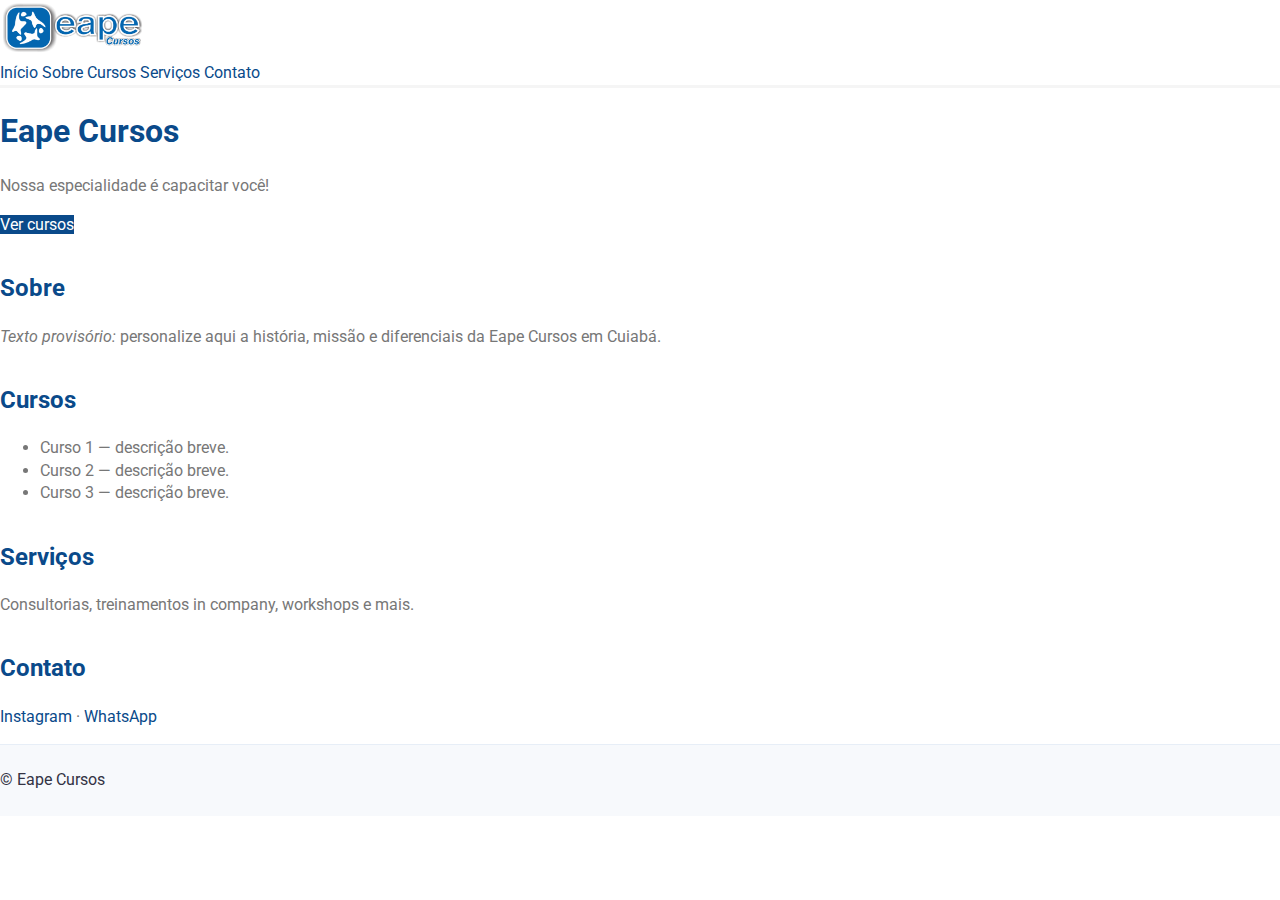
<file: eape-cursos-pages-root/index.html>
<!doctype html>
<html lang="pt-br">
  <head>
    <meta charset="utf-8">
    <meta name="viewport" content="width=device-width, initial-scale=1">
    <title>Eape Cursos</title>
    <meta name="description" content="Nossa especialidade é capacitar você! Cursos, treinamentos e serviços — Eape Cursos, Cuiabá.">
    <link rel="stylesheet" href="assets/css/style.css">
  </head>
  <body>
    <header>
      <img src="img/logo-eape.png" class="logo-eape" alt="Eape Cursos">
      <nav>
        <a href="#inicio">Início</a>
        <a href="#sobre">Sobre</a>
        <a href="#cursos">Cursos</a>
        <a href="#servicos">Serviços</a>
        <a href="#contato">Contato</a>
      </nav>
    </header>

    <main>
      <section id="inicio" class="section">
        <h1 class="section-title">Eape Cursos</h1>
        <p>Nossa especialidade é capacitar você!</p>
        <p><a class="btn-primary" href="#cursos">Ver cursos</a></p>
      </section>

      <section id="sobre" class="section">
        <h2 class="section-title">Sobre</h2>
        <p><em>Texto provisório:</em> personalize aqui a história, missão e diferenciais da Eape Cursos em Cuiabá.</p>
      </section>

      <section id="cursos" class="section">
        <h2 class="section-title">Cursos</h2>
        <ul>
          <li>Curso 1 — descrição breve.</li>
          <li>Curso 2 — descrição breve.</li>
          <li>Curso 3 — descrição breve.</li>
        </ul>
      </section>

      <section id="servicos" class="section">
        <h2 class="section-title">Serviços</h2>
        <p>Consultorias, treinamentos in company, workshops e mais.</p>
      </section>

      <section id="contato" class="section">
        <h2 class="section-title">Contato</h2>
        <p>
          <a href="https://instagram.com/eapecursos" target="_blank" rel="noopener">Instagram</a> ·
          <a href="https://wa.me/message/7RJPKZETCXKCG1" target="_blank" rel="noopener">WhatsApp</a>
        </p>
      </section>
    </main>

    <footer>© Eape Cursos</footer>
  </body>
</html>
</file>
<file: eape-cursos-pages-root/assets/css/style.css>
/*----------------------------------------------------
@File: Default Styles
@Author: Team HTMLMATE
@URL: https://www.htmlmate.com

This file contains the styling for the actual theme, this
is the file you need to edit to change the look of the
theme.
---------------------------------------------------- */
/*=====================================================================
@Template Name: Genius Course
@Author: HTMLMATE



@Default Styles

Table of Content:
01/ Variables,Global
02/ Header Section
03/ Slider Section
04/ Search Course Section
05/ Popular Course Section
06/ About Section
07/ Testimonial Section
08/ Latest area Section
09/ Best course Section
10/ Teacher Section
11/ Best product section
12/ FAQ section
13/ Course category section
14/ why choose us section
15/ contact section
16/ blog section
17/ check out section
18/ Course section
19/ footer
 


=====================================================================*/
/*Variables*/
/*----------------------------------------------------*/
@import url("https://fonts.googleapis.com/css?family=Roboto:100,300,300i,400,400i,500,700,700i,900,900i");
#course-btn .genius-btn {
  margin: 0 auto; }

/*---------------------------------------------------- */
/*global area*/
/*----------------------------------------------------*/
body {
  margin: 0;
  padding: 0;
  overflow-x: hidden;
  font-size: 16px;
  line-height: 1.4;
  color: #777777;
  font-family: "Roboto", sans-serif;
  -webkit-font-smoothing: antialiased; }

.ul-li ul {
  margin: 0;
  padding: 0; }
  .ul-li ul li {
    list-style: none;
    display: inline-block; }

.animation,
.staggered-animation {
  visibility: hidden;
  -webkit-transition: 0.5s ease all;
  -o-transition: 0.5s ease all;
  transition: 0.5s ease all; }

.container {
  max-width: 1200px;
  margin: 0 auto; }

.ul-li-block ul {
  margin: 0;
  padding: 0; }
  .ul-li-block ul li {
    list-style: none;
    display: block; }

div#preloader {
  position: fixed;
  left: 0;
  top: 0;
  z-index: 99999;
  width: 100%;
  height: 100%;
  overflow: visible;
  background-color: #fff;
  background: #fff url("../img/preloader.gif") no-repeat center center; }

a {
  text-decoration: none;
  color: inherit; }
  a:hover, a:focus {
    text-decoration: none; }

img {
  max-width: 100%;
  height: auto; }

section {
  overflow: hidden; }

button {
  cursor: pointer; }

.form-control:focus,
button:visited,
button.active,
button:hover,
button:focus,
input:visited,
.register-form-area select:visited,
.register-form-area textarea:visited,
input.active,
.register-form-area select.active,
.register-form-area textarea.active,
input:hover,
.register-form-area select:hover,
.register-form-area textarea:hover,
input:focus,
.register-form-area select:focus,
.register-form-area textarea:focus,
textarea:hover,
textarea:focus,
a:hover,
a:focus,
a:visited,
a.active,
select,
select:hover,
select:focus,
select:visited {
  outline: none;
  -webkit-box-shadow: none;
  box-shadow: none;
  text-decoration: none;
  color: inherit; }

.form-control {
  -webkit-box-shadow: none;
  box-shadow: none; }

.relative-position {
  position: relative; }

.headline h1,
.headline h2,
.headline h3,
.headline h4,
.headline h5,
.headline h6 {
  margin: 0; }

h1, h2, h3, h4, h5, h6 {
  font-family: "Roboto", sans-serif; }

.mb20 {
  margin-bottom: 20px; }

.mb25 {
  margin-bottom: 25px; }

.mb30 {
  margin-bottom: 30px; }

.mb35 {
  margin-bottom: 35px; }

.mb45 {
  margin-bottom: 45px; }

.mt10 {
  margin-top: 10px; }

.mt15 {
  margin-top: 15px; }

.mt25 {
  margin-top: 25px; }

.ml42 {
  margin-left: 42px; }

.mb65 {
  margin-bottom: 65px; }

.mt60 {
  margin-top: 60px; }

.pt150 {
  padding-top: 150px; }

.pb45 {
  padding-bottom: 30px; }

.pb20 {
  padding-bottom: 20px; }

.pb10 {
  padding-bottom: 10px; }

.gradient-bg, .modal-body .nws-button button, .teacher-pic-content .teacher-img-content:after, .course-details-category li:hover {
  background: #17d0cf;
  background: -moz-linear-gradient(left, #01a6fd 0%, #17d0cf 51%, #01a6fd 100%);
  background: -webkit-gradient(left top, right top, color-stop(0%, #4eb3bf), color-stop(51%, #17d0cf), color-stop(100%, #4eb3bf));
  background: -webkit-linear-gradient(left, #01a6fd 0%, #17d0cf 51%, #0071b0 100%);
  background: -o-linear-gradient(left, #01a6fd 0%, #17d0cf 51%, #01a6fd 100%);
  background: -ms-linear-gradient(left, #01a6fd 0%, #17d0cf 51%, #01a6fd 100%);
  background: -webkit-gradient(linear, left top, right top, from(#01a6fd), color-stop(51%, #17d0cf), to(#01a6fd));
  background: -webkit-linear-gradient(left, #01a6fd 0%, #17d0cf 51%, #01a6fd 100%);
  background: linear-gradient(to right, #01a6fd 0%, #17d0cf 51%, #01a6fd 100%);
  background-size: 200% auto;
  -webkit-transition: background 1s ease-out;
  -moz-transition: background 1s ease-out;
  -o-transition: background 1s ease-out;
  transition: background 1s ease-out; }
  .gradient-bg:hover, .modal-body .nws-button button:hover, .teacher-pic-content .teacher-img-content:hover:after, .course-details-category li:hover {
    background: #01a6fd;
    background: -moz-linear-gradient(left, #17d0cf 0%, #01a6fd 51%, #17d0cf 100%);
    background: -webkit-gradient(left top, right top, color-stop(0%, #4eb3bf), color-stop(51%, #01a6fd), color-stop(100%, #4eb3bf));
    background: -webkit-linear-gradient(left, #17d0cf 0%, #01a6fd 51%, #0071b0 100%);
    background: -o-linear-gradient(left, #17d0cf 0%, #01a6fd 51%, #17d0cf 100%);
    background: -ms-linear-gradient(left, #17d0cf 0%, #01a6fd 51%, #17d0cf 100%);
    background: -webkit-gradient(linear, left top, right top, from(#17d0cf), color-stop(51%, #01a6fd), to(#17d0cf));
    background: -webkit-linear-gradient(left, #17d0cf 0%, #01a6fd 51%, #17d0cf 100%);
    background: linear-gradient(to right, #17d0cf 0%, #01a6fd 51%, #17d0cf 100%);
    background-size: 200% auto;
    background-position: 190px; }

.text-gradiant {
  background: -moz-linear-gradient(left, #01a6fd 0%, #17d0cf 100%);
  background: -webkit-gradient(left top, right top, color-stop(0%, #01a6fd), color-stop(100%, #17d0cf));
  background: -webkit-linear-gradient(left, #01a6fd 0%, #17d0cf 100%);
  background: -o-linear-gradient(left, #01a6fd 0%, #17d0cf 100%);
  background: -ms-linear-gradient(left, #01a6fd 0%, #17d0cf 100%);
  background-clip: text;
  -webkit-background-clip: text;
  -webkit-text-fill-color: transparent; }

.backgroud-style {
  background-position: center center;
  background-size: cover;
  background-repeat: no-repeat; }

.whitish-overlay {
  top: 0;
  left: 0;
  width: 100%;
  height: 100%;
  position: absolute;
  background-color: rgba(255, 255, 255, 0.65); }

.genius-btn {
  height: 50px;
  line-height: 52px;
  border-radius: 4px;
  display: table;
  padding: 0px 25px; }
  .genius-btn a {
    color: #fff;
    display: block;
    width: 100%; }
    .genius-btn a i {
      margin-left: 5px;
      color: #01a6fd; }

.bold-font {
  font-weight: 700; }

.section-title .subtitle {
  color: #a9a3a3;
  letter-spacing: 7px;
  position: relative; }
  .section-title .subtitle:before, .section-title .subtitle:after {
    content: ".";
    font-size: 70px;
    left: -45px;
    pointer-events: none;
    position: absolute;
    text-shadow: rgba(0, 0, 0, 0) 0px 0px;
    top: -10px;
    line-height: 0;
    color: #17d0cf;
    text-shadow: 15px 0 #17d0cf; }
  .section-title .subtitle:after {
    right: -28px;
    left: inherit; }

.section-title h2 {
  font-size: 55px;
  font-weight: 300;
  color: #333333; }
  .section-title h2 span {
    font-weight: 700; }

.section-title-2 h2 {
  font-size: 38px;
  color: #333333;
  font-weight: 300;
  position: relative; }
  .section-title-2 h2 span {
    font-weight: 700; }
  .section-title-2 h2:after {
    position: absolute;
    content: '';
    bottom: -20px;
    height: 2px;
    width: 50px;
    left: 0;
    background-color: #17d0cf; }

.widget-title {
  font-size: 25px;
  color: #333333;
  font-weight: 700;
  position: relative;
  margin-bottom: 50px; }
  .widget-title:after {
    position: absolute;
    content: '';
    bottom: -20px;
    height: 2px;
    width: 50px;
    left: 0;
    background-color: #17d0cf; }

.breadcrumb-section {
  background-image: url(../img/banner/brt-1.jpg);
  padding-bottom: 355px; }
  .breadcrumb-section .blakish-overlay {
    opacity: 1;
    visibility: visible; }
  .breadcrumb-section .page-breadcrumb-content {
    position: absolute;
    top: 60%;
    -webkit-transform: translateY(-60%);
    -ms-transform: translateY(-60%);
    transform: translateY(-60%);
    left: 0;
    right: 0; }
  .breadcrumb-section .breadcrumb-head {
    font-size: 38px;
    color: #fff;
    font-weight: 300; }
    .breadcrumb-section .breadcrumb-head span {
      font-weight: 700; }
  .breadcrumb-section .breadcrumb {
    text-align: center;
    display: inherit;
    background-color: transparent; }
  .breadcrumb-section .breadcrumb-item {
    background-color: #17d0cf;
    color: #fff;
    padding: 5px 15px;
    font-size: 13px;
    font-weight: 700;
    border-radius: 4px; }
    .breadcrumb-section .breadcrumb-item::before {
      display: none; }
  .breadcrumb-section .breadcrumb-item.active {
    background-color: #3b3b3b;
    color: #7a7a7a; }

/*---------------------------------------------------- */
/*Header Section*/
/*----------------------------------------------------*/
.main-menu-container {
  position: fixed;
  width: 100%;
  padding: 45px 0px;
  -webkit-transition: .3s all ease-in-out;
  -o-transition: .3s all ease-in-out;
  transition: .3s all ease-in-out;
  z-index: 9; }

.nav-menu {
  padding-top: 20px; }
  .nav-menu li a {
    color: #fff;
    text-transform: uppercase;
    font-size: 15px;
    padding: 7px 15px;
    font-weight: 500;
    position: relative;
    border-radius: 4px; }
    .nav-menu li a:after {
      position: absolute;
      content: '';
      height: 100%;
      width: 100%;
      background: #17d0cf;
      background: -moz-linear-gradient(left, #01a6fd 0%, #17d0cf 51%, #01a6fd 100%);
      background: -webkit-gradient(left top, right top, color-stop(0%, #4eb3bf), color-stop(51%, #17d0cf), color-stop(100%, #4eb3bf));
      background: -webkit-linear-gradient(left, #01a6fd 0%, #17d0cf 51%, #0071b0 100%);
      background: -o-linear-gradient(left, #01a6fd 0%, #17d0cf 51%, #01a6fd 100%);
      background: -ms-linear-gradient(left, #01a6fd 0%, #17d0cf 51%, #01a6fd 100%);
      background: -webkit-gradient(linear, left top, right top, from(#01a6fd), color-stop(51%, #17d0cf), to(#01a6fd));
      background: -webkit-linear-gradient(left, #01a6fd 0%, #17d0cf 51%, #01a6fd 100%);
      background: linear-gradient(to right, #01a6fd 0%, #17d0cf 51%, #01a6fd 100%);
      background-size: 200% auto;
      left: 0;
      top: 0;
      -webkit-transition: .3s all ease-in-out;
      -o-transition: .3s all ease-in-out;
      transition: .3s all ease-in-out;
      border-radius: 4px;
      z-index: -1;
      opacity: 0;
      visibility: hidden; }
    .nav-menu li a:hover:after {
      opacity: 1;
      visibility: visible; }

.log-in {
  margin-top: 20px; }
  .log-in a {
    color: #fff;
    text-transform: uppercase;
    font-size: 15px;
    padding: 15px;
    font-weight: 700; }

.cart-search {
  margin-top: 12px;
  margin-left: 10px; }
  .cart-search li {
    height: 35px;
    width: 35px;
    text-align: center;
    line-height: 30px;
    border-radius: 100%;
    color: #fff;
    margin-left: 10px;
    border: 2px solid #17d0cf;
    position: relative; }
    .cart-search li a {
      display: block;
      width: 100%; }
    .cart-search li button {
      background-color: transparent;
      border: none;
      color: #fff; }

.select-lang {
  display: inline;
  position: relative;
  border-left: 1px solid;
  margin-left: 25px; }
  .select-lang select {
    margin-top: 12px;
    background-color: transparent;
    border: none;
    padding: 10px 20px;
    color: #17d0cf;
    -webkit-appearance: none;
    position: relative; }
  .select-lang:after {
    content: '\f078';
    font-family: 'Font Awesome 5 Free';
    position: absolute;
    top: 2px;
    right: 3px;
    font-size: 12px;
    font-weight: 700; }

.main-menu-container.menu-bg-overlay {
  background: #000000;
  padding: 10px 0px; }

.header-style-2.main-menu-container.menu-bg-overlay {
  background: #fff;
  -webkit-transition: .3s all ease-in-out;
  -o-transition: .3s all ease-in-out;
  transition: .3s all ease-in-out;
  padding-top: 0;
  padding-bottom: 25px;
  margin-top: -42px; }

.header-top {
  border-bottom: 1px solid #eeeeee; }
  .header-top li {
    border-right: 1px solid #eeeeee;
    padding: 10px 20px; }
    .header-top li i {
      margin-right: 5px; }
    .header-top li select {
      border: none; }

.header-top-text {
  padding: 10px 0px; }

.header-style-2 {
  background-color: #fff;
  padding: 25px 0px;
  padding-top: 0; }
  .header-style-2 .main-menu {
    padding-top: 25px; }
  .header-style-2 .nav-menu li a {
    color: #616161; }
    .header-style-2 .nav-menu li a:hover {
      color: #fff; }
  .header-style-2 .cart-search li {
    border: none; }
    .header-style-2 .cart-search li button {
      border: none;
      line-height: 35px;
      padding: 0px 10px;
      border-radius: 100%;
      background-color: #999; }
  .header-style-2 .search-body {
    top: 70px;
    right: 0px; }

.header_3 {
  padding: 30px 0px 70px;
  position: relative;
  z-index: 2;
  -webkit-transition: .3s all ease-in-out;
  -o-transition: .3s all ease-in-out;
  transition: .3s all ease-in-out; }

.header-info {
  display: inline-block;
  margin-left: 50px; }
  .header-info li {
    margin-left: 45px;
    text-align: center;
    color: #fff;
    position: relative;
    height: 60px; }
    .header-info li i {
      font-size: 25px;
      line-height: 36px; }
    .header-info li:after {
      position: absolute;
      content: '';
      height: 60px;
      width: 1px;
      background-color: #eee;
      top: 0;
      right: -20px; }
  .header-info .info-text {
    color: #fff;
    font-size: 13px; }

.mail-phone .info-icon {
  height: 55px;
  width: 55px;
  border-radius: 100%;
  line-height: 63px;
  text-align: center;
  float: left;
  background-color: #fff; }
  .mail-phone .info-icon i {
    font-size: 25px; }

.mail-phone .info-id {
  font-size: 25px;
  font-weight: 700;
  color: #fff;
  display: block; }

.mail-phone .info-content {
  display: inline-block;
  margin-left: 10px;
  text-align: left; }

.nav-menu-4 {
  background-color: #fff;
  border-radius: 4px;
  padding: 25px 20px 25px 20px;
  position: absolute;
  line-height: 25px;
  left: 0;
  right: 0;
  max-width: 1170px;
  margin: 0 auto;
  bottom: -30px; }
  .nav-menu-4 .nav-menu li a {
    color: #333333; }
  .nav-menu-4 .nav-menu {
    padding-top: 0; }
  .nav-menu-4 select {
    font-size: 15px;
    margin-top: 0;
    padding: 0;
    width: 70px; }
  .nav-menu-4 .select-lang {
    border-left: none;
    margin-left: 0; }
  .nav-menu-4 .login-cart-lang ul {
    float: right; }
  .nav-menu-4 .login-cart-lang li {
    margin: 0 20px;
    position: relative; }
    .nav-menu-4 .login-cart-lang li:before {
      position: absolute;
      height: 40px;
      width: 1px;
      background-color: #eee;
      top: -8px;
      left: -20px;
      content: ''; }
    .nav-menu-4 .login-cart-lang li i {
      font-size: 13px; }
  .nav-menu-4 .login-cart-lang .cart_search {
    height: 25px;
    width: 25px;
    background-color: #dddddd;
    color: #fff;
    border-radius: 100%;
    line-height: 22px;
    text-align: center; }
  .nav-menu-4 .login-cart-lang .login a {
    color: #17d0cf; }
  .nav-menu-4 .login-cart-lang button {
    background-color: transparent;
    border: none;
    color: #fff; }

.search-body {
  top: 55px;
  right: 0px;
  opacity: 0;
  border-radius: 4px;
  width: 300px;
  height: auto;
  z-index: 999;
  padding: 10px;
  position: absolute;
  visibility: hidden;
  background-color: #fff;
  -webkit-box-shadow: 0px 2px 3px 1px rgba(0, 0, 0, 0.1);
  box-shadow: 0px 2px 3px 1px rgba(0, 0, 0, 0.1); }
  .search-body:after {
    position: absolute;
    content: '';
    top: -10px;
    border-left: 20px solid transparent;
    border-right: 0px solid transparent;
    border-top: 20px solid #ffffff;
    -webkit-transform: rotate(-45deg);
    -ms-transform: rotate(-45deg);
    transform: rotate(-45deg);
    right: 6px; }
  .search-body .search-form {
    width: 100%;
    height: auto;
    position: relative; }
    .search-body .search-form .search-input {
      width: 100%;
      height: 50px;
      padding: 0px 20px;
      color: #000;
      background-color: #f7f7f7;
      border: 1px solid #eee; }
      .search-body .search-form .search-input:focus {
        outline: none;
        border-color: #eee;
        color: #000; }
    .search-body .search-form .search-close {
      top: 1px;
      right: 1px;
      z-index: 1;
      width: 50px;
      height: 48px;
      cursor: pointer;
      line-height: 48px;
      text-align: center;
      position: absolute;
      background-color: #17d0cf;
      border: none;
      color: #000; }

.modal {
  background-color: rgba(0, 0, 0, 0.8); }

.search-open {
  opacity: 1;
  visibility: visible; }

.modal-backdrop {
  z-index: 0; }

.popup-logo {
  left: 0;
  right: 0;
  top: -30px;
  position: absolute;
  text-align: center; }
  .popup-logo img {
    border-radius: 4px; }

.modal-dialog {
  margin: 12.75rem auto; }

.modal-header {
  padding: 0;
  position: relative;
  background-image: url(../img/banner/pb.jpg); }
  .modal-header .gradient-bg, .modal-header .modal-body .nws-button button, .modal-body .nws-button .modal-header button, .modal-header .teacher-pic-content .teacher-img-content:after, .teacher-pic-content .modal-header .teacher-img-content:after, .modal-header .course-details-category li:hover, .course-details-category .modal-header li:hover {
    position: absolute;
    top: 0;
    border-radius: 4px;
    height: 100%;
    width: 100%;
    opacity: .9; }

.popup-text {
  width: 100%;
  padding: 70px 0px 50px 0px;
  position: relative; }
  .popup-text h2 {
    color: #fff;
    font-weight: 300;
    font-size: 38px; }
    .popup-text h2 span {
      font-weight: 700; }
  .popup-text p {
    color: #fff; }
    .popup-text p span {
      font-weight: 700; }

.facebook-login {
  background-color: #006dd9;
  height: 50px;
  line-height: 50px;
  text-transform: capitalize;
  border-radius: 4px;
  margin-bottom: 20px; }
  .facebook-login a {
    padding: 0; }

.alt-text {
  font-weight: 700;
  position: relative;
  margin-bottom: 30px; }
  .alt-text a {
    color: #333333;
    font-size: 12px;
    padding: 0; }
  .alt-text:before {
    position: absolute;
    content: '';
    top: 10px;
    height: 1px;
    width: 40%;
    left: 0;
    background-color: #ccc; }
  .alt-text:after {
    position: absolute;
    content: '';
    top: 10px;
    height: 1px;
    width: 40%;
    right: 0;
    background-color: #ccc; }

.log-in-icon {
  float: left;
  padding: 0 20px;
  border-right: 1px solid #a29c9c; }

.modal-body {
  padding: 50px 65px; }
  .modal-body .contact_form {
    margin-bottom: 20px; }
    .modal-body .contact_form input, .modal-body .contact_form .register-form-area select, .register-form-area .modal-body .contact_form select, .modal-body .contact_form .register-form-area textarea, .register-form-area .modal-body .contact_form textarea {
      height: 50px;
      background-color: #eeeeee;
      padding: 15px;
      border-radius: 4px;
      margin-bottom: 10px;
      width: 100%;
      border: none; }
  .modal-body .nws-button button {
    height: 60px;
    width: 100%;
    border: none;
    font-weight: 700;
    color: #fff;
    text-transform: uppercase;
    font-size: 18px; }
  .modal-body p {
    margin-bottom: 5px; }

.menu-item-has-children {
  position: relative; }
  .menu-item-has-children a {
    padding-bottom: 10px !important; }
  .menu-item-has-children:hover a:after {
    opacity: 1;
    visibility: visible; }

.menu-item-has-children li {
  margin-bottom: 5px;
  -webkit-transition: .3s all ease-in-out;
  -o-transition: .3s all ease-in-out;
  transition: .3s all ease-in-out; }

.menu-item-has-children li:hover {
  margin-left: 3px; }

.sub-menu {
  width: 300px;
  display: table;
  -webkit-box-shadow: 0 5px 10px 0 rgba(83, 82, 82, 0.1);
  box-shadow: 0 5px 10px 0 rgba(83, 82, 82, 0.1);
  background-color: #fff;
  position: absolute;
  -webkit-transform: scaleY(0);
  -ms-transform: scaleY(0);
  transform: scaleY(0);
  -webkit-transform-origin: center top 0;
  -ms-transform-origin: center top 0;
  transform-origin: center top 0;
  -webkit-transition: .3s all ease-in-out;
  -o-transition: .3s all ease-in-out;
  transition: .3s all ease-in-out;
  top: 30px;
  left: -115px;
  text-align: left;
  border-radius: 4px;
  padding: 15px !important; }
  .sub-menu li {
    position: relative;
    border-bottom: 1px solid #e8e8e8;
    padding: 10px 0px; }
    .sub-menu li a {
      text-transform: capitalize !important;
      color: #333;
      padding: 0; }
      .sub-menu li a:after {
        display: none; }
      .sub-menu li a:hover {
        color: #17d0cf !important; }
    .sub-menu li:last-child {
      border-bottom: none; }
  .sub-menu:before {
    position: absolute;
    content: '';
    top: 0;
    border-left: 10px solid transparent;
    border-right: 10px solid transparent;
    border-top: 10px solid #01a6fd;
    left: 0;
    right: 0;
    margin: 0 auto;
    width: 20px; }

.menu-item-has-children:hover .sub-menu {
  -webkit-transform: scaleY(1);
  -ms-transform: scaleY(1);
  transform: scaleY(1); }

.header-style-2 .sub-menu li a:hover {
  color: #17d0cf; }

.altranative-header {
  top: 0;
  left: 0;
  right: 0;
  z-index: 999;
  display: none;
  padding: 30px;
  position: fixed;
  background-color: #151515; }

.alt-menu-btn {
  max-width: 100%;
  cursor: pointer;
  overflow: hidden; }

.alt-menu-btn .hamburger-menu {
  width: 30px;
  height: 30px;
  text-align: center;
  position: relative;
  display: inline-block; }

.alt-menu-btn .hamburger-menu:before {
  top: 0;
  left: 0;
  right: 0;
  bottom: 0;
  color: #ffffff;
  font-size: 30px;
  content: "\f0c9";
  line-height: 30px;
  position: absolute;
  font-family: 'Font Awesome 5 Free';
  font-weight: 700;
  -webkit-transition: all .3s ease-in-out;
  -o-transition: all .3s ease-in-out;
  transition: all .3s ease-in-out; }

button.alt-menu-btn.float-left {
  background-color: transparent;
  border: none; }

.alt-menu-btn .hamburger-menu.open:before {
  content: "\f00d"; }

#menu-container .logo-area {
  height: auto;
  margin: -8px auto;
  text-align: center; }

#menu-container .cart-Collapse {
  color: #ffffff;
  font-size: 16px; }

#menu-container .menu-list {
  top: 88px;
  bottom: 0;
  left: -100%;
  height: 100%;
  width: 310px;
  z-index: 999;
  padding: 30px;
  position: fixed;
  min-height: 100%;
  overflow-y: auto;
  overflow-x: hidden;
  background: #151515;
  padding-bottom: 200px; }

#menu-container .menu-list .alt-search input[type=search], #menu-container .menu-list .alt-search .register-form-area select[type=search], .register-form-area #menu-container .menu-list .alt-search select[type=search], #menu-container .menu-list .alt-search .register-form-area textarea[type=search], .register-form-area #menu-container .menu-list .alt-search textarea[type=search] {
  color: #ffffff;
  background-color: #000000;
  border: 1px solid rgba(255, 255, 255, 0.1);
  height: 50px;
  padding: 15px;
  width: 100%; }

#menu-container .accordion .card {
  border: none;
  -webkit-box-shadow: none;
  box-shadow: none;
  background: none;
  border-radius: 0px; }

#menu-container .accordion .card .card-header {
  padding: 0; }

#menu-container .accordion .card .menu-link {
  width: 100%;
  display: block;
  font-size: 16px;
  font-weight: 700;
  text-align: left;
  padding: 10px 15px;
  border: none;
  background-color: #000;
  position: relative;
  color: #fff; }

#menu-container .accordion .card button.menu-link:after {
  top: 50%;
  right: 15px;
  content: "\f078";
  position: absolute;
  font-weight: 700;
  font-family: 'Font Awesome 5 Free';
  transform: rotate(0deg) translateY(-50%);
  -o-transform: rotate(0deg) translateY(-50%);
  -ms-transform: rotate(0deg) translateY(-50%);
  -moz-transform: rotate(0deg) translateY(-50%);
  -webkit-transform: rotate(0deg) translateY(-50%); }

#menu-container .accordion .card.active,
#menu-container .accordion .card .submenu {
  background-color: #000000; }

#menu-container .accordion .card:hover .menu-link,
#menu-container .accordion .card.active .menu-link {
  color: #fff;
  background-color: #000000;
  border: none; }

#menu-container .accordion .card .submenu {
  padding: 0px 30px; }

#menu-container .accordion .card .submenu li {
  padding: 5px 0px; }

#menu-container .accordion .card .submenu li:hover,
#menu-container .accordion .card .submenu li.active a {
  color: #fff; }

.cart-btn li {
  display: inline-block !important;
  margin: 0px 5px; }

.cart-btn {
  margin-top: 10px; }
  .cart-btn li {
    font-size: 18px;
    color: #fff;
    margin: 0px 10px; }

.header_3.full-width-menu {
  position: fixed;
  width: 100%;
  -webkit-transition: .3s all ease-in-out;
  -o-transition: .3s all ease-in-out;
  transition: .3s all ease-in-out;
  margin-top: -100px;
  z-index: 3; }

.header_3 .nav-menu-4 .nav-menu a {
  -webkit-transition: .3s all ease-in-out;
  -o-transition: .3s all ease-in-out;
  transition: .3s all ease-in-out; }
  .header_3 .nav-menu-4 .nav-menu a:hover {
    color: #00eab2; }

.modal-body .log-in-text {
  text-transform: uppercase;
  color: #fff;
  font-weight: 700; }

.modal-body .log-in-icon i {
  font-size: 20px;
  color: #fff; }

/*---------------------------------------------------- */
/*slider Section*/
/*----------------------------------------------------*/
.slider-text {
  position: absolute;
  top: 50%;
  right: 0;
  left: 0;
  -webkit-transform: translateY(-50%);
  -ms-transform: translateY(-50%);
  transform: translateY(-50%); }
  .slider-text .section-title h2 {
    font-size: 90px;
    color: #fff;
    font-weight: 100; }

#slider-item:hover {
  visibility: visible; }

#slider-item .genius-btn {
  border: 2px solid #17d0cf;
  margin-top: 30px; }

#slider-item .owl-dots {
  position: absolute;
  bottom: 50px;
  left: 0;
  right: 0; }
  #slider-item .owl-dots .owl-dot.active {
    height: 45px;
    width: 3px;
    border-radius: 4px;
    background-color: #fff; }
  #slider-item .owl-dots .owl-dot {
    height: 20px;
    background-color: #585656;
    width: 3px; }

#slider-item .owl-nav {
  position: absolute;
  top: 50%;
  -webkit-transform: translateY(-50%);
  -ms-transform: translateY(-50%);
  transform: translateY(-50%);
  width: 95%;
  left: 0;
  right: 0;
  margin: 0 auto; }

#slider-item .owl-next {
  float: right; }

#slider-item .scound-slide {
  font-size: 70px; }

#slider-item .search-course {
  max-width: 700px;
  margin: 0 auto; }

#slider-item .owl-item .layer-1-2 {
  -webkit-transform: translateY(100%);
  -ms-transform: translateY(100%);
  transform: translateY(100%);
  opacity: 0;
  -webkit-transition: all 1s ease-in-out 0.3s;
  -o-transition: all 1s ease-in-out 0.3s;
  transition: all 1s ease-in-out 0.3s; }

#slider-item .owl-item .layer-1-1 {
  -webkit-transform: translateY(100%);
  -ms-transform: translateY(100%);
  transform: translateY(100%);
  opacity: 0;
  -webkit-transition: all 1s ease-in-out 1s;
  -o-transition: all 1s ease-in-out 1s;
  transition: all 1s ease-in-out 1s; }

#slider-item .owl-item .layer-1-3 {
  -webkit-transform: translateY(50%);
  -ms-transform: translateY(50%);
  transform: translateY(50%);
  opacity: 0;
  -webkit-transition: all 1s ease-in-out 1.5s;
  -o-transition: all 1s ease-in-out 1.5s;
  transition: all 1s ease-in-out 1.5s; }

#slider-item .owl-item .layer-1-4 {
  -webkit-transform: translateY(100%);
  -ms-transform: translateY(100%);
  transform: translateY(100%);
  opacity: 0;
  -webkit-transition: all 1s ease-in-out 2s;
  -o-transition: all 1s ease-in-out 2s;
  transition: all 1s ease-in-out 2s; }

#slider-item .owl-item .layer-1-5 {
  -webkit-transform: translateY(100%);
  -ms-transform: translateY(100%);
  transform: translateY(100%);
  opacity: 0;
  -webkit-transition: all 1s ease-in-out 2.5s;
  -o-transition: all 1s ease-in-out 2.5s;
  transition: all 1s ease-in-out 2.5s; }

#slider-item .owl-item .layer-1-6 {
  -webkit-transform: translateY(100%);
  -ms-transform: translateY(100%);
  transform: translateY(100%);
  opacity: 0;
  -webkit-transition: all 1s ease-in-out 3s;
  -o-transition: all 1s ease-in-out 3s;
  transition: all 1s ease-in-out 3s; }

#slider-item .owl-item.active .layer-1-2,
#slider-item .owl-item.active .layer-1-1,
#slider-item .owl-item.active .layer-1-3,
#slider-item .owl-item.active .layer-1-4,
#slider-item .owl-item.active .layer-1-5,
#slider-item .owl-item.active .layer-1-6 {
  -webkit-transform: translateY(0);
  -ms-transform: translateY(0);
  transform: translateY(0);
  opacity: 1; }

#slider-item .owl-item.active .slider-images img {
  -webkit-transform: scale(1.1);
  -ms-transform: scale(1.1);
  transform: scale(1.1);
  -webkit-transition: 10s;
  -o-transition: 10s;
  transition: 10s; }

#slider-item .slider-course-category {
  max-width: 700px;
  margin: 0 auto;
  margin-top: 25px; }
  #slider-item .slider-course-category li {
    color: #fff;
    font-weight: 700;
    margin: 0px 10px;
    position: relative;
    -webkit-transition: .3s all ease-in-out;
    -o-transition: .3s all ease-in-out;
    transition: .3s all ease-in-out; }
    #slider-item .slider-course-category li:after {
      position: absolute;
      content: '';
      height: 10px;
      width: 2px;
      top: 6px;
      right: -13px;
      background-color: #8e8e8e; }
    #slider-item .slider-course-category li:last-child:after {
      display: none; }
    #slider-item .slider-course-category li:hover {
      color: #17d0cf; }

#slider-item .third-slide {
  font-size: 60px; }

#slider-item .secoud-title {
  font-size: 70px; }

.coming-countdown {
  margin-bottom: 30px;
  text-align: center; }

.coming-countdown li {
  width: 100px;
  height: auto;
  padding: 15px 5px;
  margin-right: 30px;
  text-align: center;
  display: inline-block;
  color: #fff;
  border: 2px solid #17d0cf;
  border-radius: 8px; }

.coming-countdown li:last-child {
  margin-right: 0px; }

.coming-countdown .number {
  font-size: 28px;
  font-weight: 700;
  margin-bottom: 5px; }

.coming-countdown span {
  display: block;
  color: #ffffff;
  position: relative;
  text-transform: uppercase; }

.coming-countdown span:before {
  left: 0;
  right: 0;
  top: -20px;
  width: 50px;
  height: 3px;
  margin: 0 auto;
  position: absolute;
  background: #ffffff;
  border-radius: 45px; }

.slider-bg-1,
.slider-bg-2,
.slider-bg-3,
.slider-bg-4,
.slider-bg-5 {
  height: 100vh;
  background-size: cover;
  background-repeat: no-repeat;
  background-position: center center; }

.slider-bg-1 {
  background-image: url(../img/banner/s-1.jpg); }

.slider-bg-2 {
  background-image: url(../img/banner/s-4.jpg); }

.slider-bg-3 {
  background-image: url(../img/banner/s-3.jpg); }

.slider-bg-4 {
  background-image: url(../img/banner/s-4.jpg); }

.slider-bg-5 {
  background-image: url(../img/banner/sd-1.jpg); }
  .slider-bg-5 .slider-text {
    max-width: 1170px;
    margin: 0 auto; }

#course-btn .genius-btn {
  margin: 0 auto; }

/*---------------------------------------------------- */
/*Search Course*/
/*----------------------------------------------------*/
.search-course-section {
  padding: 125px 0px 125px 0px; }

.search-course input, .search-course .register-form-area select, .register-form-area .search-course select, .search-course .register-form-area textarea, .register-form-area .search-course textarea,
.subs-form input,
.subs-form .register-form-area select,
.register-form-area .subs-form select,
.subs-form .register-form-area textarea,
.register-form-area .subs-form textarea {
  width: 100%;
  height: 60px;
  background-color: #f9f9f9;
  border: none;
  padding: 0px 20px;
  border-radius: 5px; }

.search-course .nws-button,
.subs-form .nws-button {
  top: 0;
  right: 0;
  height: 60px;
  width: 195px;
  line-height: 60px;
  position: absolute;
  border-top-right-radius: 5px;
  border-bottom-right-radius: 5px; }
  .search-course .nws-button button,
  .subs-form .nws-button button {
    background-color: transparent;
    border: none;
    font-size: 14px;
    font-weight: 700;
    text-transform: uppercase;
    color: #fff; }

.counter-icon {
  float: left;
  width: 60px;
  height: 45px;
  line-height: 40px;
  margin-right: 15px;
  text-align: center;
  border-right: 1px solid #989898; }
  .counter-icon i {
    font-size: 38px; }

.counter-number {
  display: inline-block;
  overflow: hidden; }

.counter-number p {
  font-size: 14px;
  font-weight: 700;
  font-color: #989898; }

.counter-number .counter-count, .counter-number span {
  font-size: 30px;
  color: #333333;
  line-height: .9; }

.counter-number span {
  font-weight: 700; }

.copy-right-menu-item li {
  color: #989898;
  margin-left: 30px; }

.copy-right-menu {
  padding: 45px 0px;
  border-top: 1px solid #ddd6d6; }

.home-secound-course-search {
  background-image: url(../img/banner/hb-2.jpg);
  padding-bottom: 0; }
  .home-secound-course-search .search-app {
    padding-top: 50px; }
  .home-secound-course-search .search-app-content {
    margin-left: 40px; }
  .home-secound-course-search .search-course input, .home-secound-course-search .search-course .register-form-area select, .register-form-area .home-secound-course-search .search-course select, .home-secound-course-search .search-course .register-form-area textarea, .register-form-area .home-secound-course-search .search-course textarea {
    background: #4273e1;
    background: -moz-linear-gradient(left, #01a6fd 0%, #4273e1 51%, #01a6fd 100%);
    background: -webkit-gradient(left top, right top, color-stop(0%, #4eb3bf), color-stop(51%, #4273e1), color-stop(100%, #4eb3bf));
    background: -webkit-linear-gradient(left, #01a6fd 0%, #4273e1 51%, #0071b0 100%);
    background: -o-linear-gradient(left, #01a6fd 0%, #4273e1 51%, #01a6fd 100%);
    background: -ms-linear-gradient(left, #01a6fd 0%, #4273e1 51%, #01a6fd 100%);
    background: -webkit-gradient(linear, left top, right top, from(#01a6fd), color-stop(51%, #4273e1), to(#01a6fd));
    background: -webkit-linear-gradient(left, #01a6fd 0%, #4273e1 51%, #01a6fd 100%);
    background: linear-gradient(to right, #01a6fd 0%, #4273e1 51%, #01a6fd 100%);
    background-size: 200% auto;
    color: #fff; }
  .home-secound-course-search .search-course input::-webkit-input-placeholder, .home-secound-course-search .search-course .register-form-area select::-webkit-input-placeholder, .register-form-area .home-secound-course-search .search-course select::-webkit-input-placeholder, .home-secound-course-search .search-course .register-form-area textarea::-webkit-input-placeholder, .register-form-area .home-secound-course-search .search-course textarea::-webkit-input-placeholder {
    color: #fff; }
  .home-secound-course-search .counter-number p {
    color: #fff; }
  .home-secound-course-search .counter-count, .home-secound-course-search .counter-number span, .counter-number .home-secound-course-search span {
    color: #fff; }
  .home-secound-course-search .section-title span,
  .home-secound-course-search .section-title h2 {
    color: #fff; }
  .home-secound-course-search .search-app .search-app-content h2 {
    font-size: 35px; }
  .home-secound-course-search .app-details-content p {
    font-size: 20px;
    color: #fff; }
  .home-secound-course-search .about-list li {
    color: #17d0cf;
    margin-left: 5px; }
    .home-secound-course-search .about-list li:before {
      width: 10px;
      height: 10px;
      top: 7px;
      background-color: #5196c9; }
  .home-secound-course-search .genius-btn {
    width: 190px; }

.app-stor {
  display: inline-block; }
  .app-stor li {
    font-size: 22px;
    color: #fff;
    margin-right: 25px;
    position: relative; }
    .app-stor li:after {
      position: absolute;
      content: '';
      height: 20px;
      width: 1px;
      top: 4px;
      right: -14px;
      background-color: #9ad1f6; }
    .app-stor li:last-child:after {
      display: none; }

.search-course-secound {
  background-color: #333333;
  padding: 20px 0px  10px !important;
  max-width: 1170px;
  margin: 0 auto;
  border-radius: 5px;
  position: relative;
  z-index: 2;
  top: -40px; }
  .search-course-secound .counter-number .counter-count, .search-course-secound .counter-number span,
  .search-course-secound .counter-number span {
    color: #fff; }
  .search-course-secound .counter-number p {
    color: #17d0cf;
    margin: 0; }

.search-course-third {
  padding: 0; }
  .search-course-third .version-four {
    padding: 40px 35px 30px; }
  .search-course-third .counter-number p {
    margin-bottom: 0; }
  .search-course-third .counter-icon-number {
    position: relative; }
    .search-course-third .counter-icon-number:before, .search-course-third .counter-icon-number:after {
      position: absolute;
      content: '';
      bottom: -30px;
      background-color: #eee;
      width: 110%;
      height: 7px;
      left: -20px;
      -webkit-transition: .5s all ease-in-out;
      -o-transition: .5s all ease-in-out;
      transition: .5s all ease-in-out; }
    .search-course-third .counter-icon-number:after {
      background-color: #17d0cf;
      width: 0; }
    .search-course-third .counter-icon-number:hover::after {
      width: 110%; }

.home-third-course-search {
  background-color: #f7f7f7;
  padding-bottom: 0; }
  .home-third-course-search .search-course input, .home-third-course-search .search-course .register-form-area select, .register-form-area .home-third-course-search .search-course select, .home-third-course-search .search-course .register-form-area textarea, .register-form-area .home-third-course-search .search-course textarea {
    background-color: #fff; }
  .home-third-course-search .app-stor li {
    color: #777777; }
    .home-third-course-search .app-stor li:after {
      background-color: #777777; }
  .home-third-course-search .section-title h2 {
    font-size: 42px; }

#search-course-2 .search-app {
  margin-top: 50px; }

/*---------------------------------------------------- */
/*popular Course*/
/*----------------------------------------------------*/
.popular-course-section {
  padding-bottom: 125px; }
  .popular-course-section .section-title .subtitle {
    margin-left: 42px; }

.course-meta {
  display: inline-block;
  width: 100%; }
  .course-meta span {
    float: left;
    font-size: 14px;
    margin-right: 24px;
    position: relative; }
    .course-meta span:after {
      top: 2px;
      width: 1px;
      content: '';
      height: 15px;
      right: -14px;
      position: absolute;
      background-color: #989898; }
    .course-meta span:last-child:after {
      display: none; }
  .course-meta .course-category, .latest-events .course-meta .course-author {
    color: #17d0cf; }
  .course-meta .course-author {
    color: #333333; }
  .course-meta .course-rate li {
    color: #ffc926; }

.course-title:after {
  left: 0;
  content: '';
  height: 3px;
  width: 50px;
  bottom: 25px;
  position: absolute; }

.course-title h3 {
  color: #333333;
  font-size: 22px;
  font-weight: 500;
  line-height: 30px;
  -webkit-transition: .3s all ease-in-out;
  -o-transition: .3s all ease-in-out;
  transition: .3s all ease-in-out; }
  .course-title h3 span {
    top: -6px;
    color: #fff;
    padding: 5px;
    font-size: 11px;
    border-radius: 3px;
    position: relative;
    background-color: #ff5c26; }

.course-viewer li {
  color: #989898;
  font-size: 14px;
  padding: 5px 15px;
  border-radius: 3px;
  background-color: #f7f7f7; }

.course-price {
  top: 20px;
  left: 20px;
  font-weight: 700;
  padding: 5px 15px;
  border-radius: 4px;
  position: absolute; }
  .course-price span {
    color: #fff; }

.course-details-btn {
  top: 25px;
  right: 5px;
  opacity: 0;
  visibility: hidden;
  position: absolute;
  -webkit-transition: .3s all ease-in-out;
  -o-transition: .3s all ease-in-out;
  transition: .3s all ease-in-out; }
  .course-details-btn a {
    font-size: 12px;
    color: #fff;
    font-weight: 700; }

.course-item-pic-text:hover .course-details-btn {
  right: 20px;
  opacity: 1;
  visibility: visible; }

.owl-nav {
  right: 0;
  top: -90px;
  position: absolute; }
  .owl-nav .owl-prev, .owl-nav .owl-next {
    float: left;
    width: 60px;
    height: 60px;
    line-height: 60px;
    text-align: center;
    margin: 0 5px;
    border-radius: 4px;
    background-color: #f7f7f7; }

.popular-three {
  background-color: #f7f7f7;
  padding: 100px 0px 100px; }
  .popular-three .course-viewer li {
    background-color: #fff; }
  .popular-three .owl-nav .owl-prev, .popular-three .owl-nav .owl-next,
  .popular-three .owl-nav .owl-next {
    background-color: #fff; }

.course-pic {
  overflow: hidden;
  border-radius: 4px; }
  .course-pic img {
    -webkit-transition: .3s all ease-in-out;
    -o-transition: .3s all ease-in-out;
    transition: .3s all ease-in-out; }

.course-item-pic-text:hover img {
  -webkit-transform: scale(1.05);
  -ms-transform: scale(1.05);
  transform: scale(1.05); }

/*---------------------------------------------------- */
/*About Us*/
/*----------------------------------------------------*/
.about-us-section {
  background-color: #f7f7f7;
  padding: 125px 0px;
  overflow: visible; }

.about-resigter-form {
  z-index: 2;
  padding: 30px;
  max-width: 360px;
  margin-top: 120px; }

.register-content {
  position: relative; }

.register-fomr-title h3 {
  font-size: 35px;
  color: #fff; }
  .register-fomr-title h3 span {
    font-weight: 300; }

.register-fomr-title p {
  font-size: 14px;
  color: #fff; }

.register-form-area input, .register-form-area select, .register-form-area textarea {
  height: 42px;
  width: 100%;
  background-color: #fff;
  padding: 0 15px;
  border-radius: 4px;
  margin-bottom: 5px;
  border: none; }

.register-form-area textarea {
  height: 100px;
  padding-top: 15px; }

.register-form-area button {
  height: 60px;
  width: 100%;
  font-weight: 700;
  color: #fff;
  border: none;
  text-transform: uppercase;
  background-color: #ff5b10; }

.bg-mockup {
  position: absolute;
  top: 10px;
  left: -6px;
  z-index: 1; }

.about-us-text {
  padding-top: 35px; }
  .about-us-text .section-title {
    margin-bottom: 60px; }
    .about-us-text .section-title p {
      font-size: 22px;
      font-weight: 500;
      color: #333333;
      margin-top: 20px; }
    .about-us-text .section-title:after {
      position: absolute;
      content: '';
      bottom: -30px;
      height: 2px;
      width: 50px;
      background-color: #17d0cf; }

.about-content-text p {
  font-size: 18px;
  color: #333333; }

.about-list li {
  font-weight: 500;
  color: #333333;
  margin-bottom: 8px;
  padding-left: 25px;
  position: relative; }
  .about-list li:before {
    left: 0;
    content: '';
    width: 15px;
    height: 15px;
    top: 2px;
    border-radius: 100%;
    position: absolute;
    background-color: #17d0cf; }

.about-btn .genius-btn {
  display: inline-block;
  margin-right: 25px; }

.home-secound .about-resigter-form {
  background-image: url(../img/about/abt.jpg);
  max-width: 420px;
  margin-top: 5px;
  padding: 50px;
  margin-left: 30px;
  border-radius: 5px;
  position: relative;
  z-index: 2;
  -webkit-box-shadow: 10px 10px 30px 10px rgba(0, 0, 0, 0.1);
  box-shadow: 10px 10px 30px 10px rgba(0, 0, 0, 0.1); }
  .home-secound .about-resigter-form:after {
    content: '';
    position: absolute;
    height: 80%;
    top: 50%;
    width: 30px;
    -webkit-transform: translateY(-50%);
    -ms-transform: translateY(-50%);
    transform: translateY(-50%);
    border-radius: 5px;
    left: -30px;
    z-index: -1;
    background: #17d0cf;
    background: -moz-linear-gradient(left, #01a6fd 0%, #17d0cf 51%, #01a6fd 100%);
    background: -webkit-gradient(left top, right top, color-stop(0%, #4eb3bf), color-stop(51%, #17d0cf), color-stop(100%, #4eb3bf));
    background: -webkit-linear-gradient(left, #01a6fd 0%, #17d0cf 51%, #0071b0 100%);
    background: -o-linear-gradient(left, #01a6fd 0%, #17d0cf 51%, #01a6fd 100%);
    background: -ms-linear-gradient(left, #01a6fd 0%, #17d0cf 51%, #01a6fd 100%);
    background: -webkit-gradient(linear, left top, right top, from(#01a6fd), color-stop(51%, #17d0cf), to(#01a6fd));
    background: -webkit-linear-gradient(left, #01a6fd 0%, #17d0cf 51%, #01a6fd 100%);
    background: linear-gradient(to right, #01a6fd 0%, #17d0cf 51%, #01a6fd 100%);
    background-size: 200% auto;
    border-bottom-right-radius: 0;
    border-top-right-radius: 0; }

.home-secound .register-form-area button {
  background: #17d0cf;
  background: -moz-linear-gradient(left, #01a6fd 0%, #17d0cf 51%, #01a6fd 100%);
  background: -webkit-gradient(left top, right top, color-stop(0%, #4eb3bf), color-stop(51%, #17d0cf), color-stop(100%, #4eb3bf));
  background: -webkit-linear-gradient(left, #01a6fd 0%, #17d0cf 51%, #0071b0 100%);
  background: -o-linear-gradient(left, #01a6fd 0%, #17d0cf 51%, #01a6fd 100%);
  background: -ms-linear-gradient(left, #01a6fd 0%, #17d0cf 51%, #01a6fd 100%);
  background: -webkit-gradient(linear, left top, right top, from(#01a6fd), color-stop(51%, #17d0cf), to(#01a6fd));
  background: -webkit-linear-gradient(left, #01a6fd 0%, #17d0cf 51%, #01a6fd 100%);
  background: linear-gradient(to right, #01a6fd 0%, #17d0cf 51%, #01a6fd 100%);
  background-size: 200% auto; }

.home-secound .bg-mockup {
  display: none; }

.home-secound .register-form-area input, .home-secound .register-form-area select, .home-secound .register-form-area textarea,
.home-secound .register-form-area select,
.home-secound .register-form-area textarea {
  background-color: #ffffffc7; }

.home-third {
  background-color: #fff; }

.about-page-section {
  padding: 80px 0px; }

.about-gallery {
  display: inline-block;
  margin-bottom: 20px; }

.about-gallery-img {
  float: left;
  margin-bottom: 15px; }

.grid-1 {
  width: 66.5%;
  float: left; }

.grid-2 {
  width: 31.5%;
  float: left;
  margin-left: 12px; }

.about-text-item .section-title-2 {
  margin-bottom: 65px; }
  .about-text-item .section-title-2 h2:after {
    bottom: -30px; }

.about-text-item p {
  font-weight: 300;
  font-size: 20px;
  color: #333333;
  margin-bottom: 25px; }

.about-teacher-2 .section-title-2 h2 {
  font-size: 28px; }
  .about-teacher-2 .section-title-2 h2:after {
    display: none; }
  .about-teacher-2 .section-title-2 h2 b {
    color: #17d0cf;
    font-size: 14px;
    font-weight: 700; }

.about-course-categori {
  padding-top: 50px; }
  .about-course-categori .category-slide {
    margin-top: 40px; }

/*---------------------------------------------------- */
/*testimonial section*/
/*----------------------------------------------------*/
.why-choose-us-section .jarallax {
  background-image: url(../img/banner/tesit-b-1.jpg);
  padding: 140px 0px 115px 0px; }

.why-choose-us-section .section-title {
  margin-bottom: 50px; }
  .why-choose-us-section .section-title h2 {
    color: #fff; }
  .why-choose-us-section .section-title span {
    color: #fff; }

.service-slide {
  margin-bottom: 50px; }

.service-icon {
  margin-right: 15px; }
  .service-icon i {
    font-size: 50px; }

.service-text {
  overflow: hidden; }
  .service-text h3 {
    font-size: 22px;
    color: #fff; }
  .service-text p {
    color: #88c3ef; }

.owl-dots {
  text-align: center;
  margin-top: 30px; }
  .owl-dots .owl-dot {
    height: 5px;
    width: 20px;
    display: inline-block;
    -webkit-transition: .3s all ease-in-out;
    -o-transition: .3s all ease-in-out;
    transition: .3s all ease-in-out;
    margin: 0 7px;
    border-radius: 10px;
    background-color: #4175a4; }
  .owl-dots .owl-dot.active {
    width: 40px;
    background-color: #fff; }

.testimonial-slide .section-title-2 h2 {
  color: #fff; }

.testimonial-slide .student-qoute {
  border: 2px solid #3080b6;
  padding: 30px;
  border-radius: 5px;
  position: relative; }
  .testimonial-slide .student-qoute:after {
    position: absolute;
    content: '\f10d';
    font-weight: 900;
    font-family: 'Font Awesome 5 Free';
    color: #3080b6;
    font-size: 40px;
    right: 35px;
    padding: 5px 20px;
    bottom: -30px;
    background-color: #125693; }
  .testimonial-slide .student-qoute p {
    font-style: italic;
    color: #fff;
    font-size: 18px;
    font-weight: 300; }
    .testimonial-slide .student-qoute p b {
      font-weight: 700; }

.testimonial-slide .student-name-designation span {
  font-size: 13px;
  color: #17d0cf;
  margin-right: 25px;
  position: relative; }
  .testimonial-slide .student-name-designation span:before {
    top: 4px;
    width: 1px;
    content: '';
    height: 10px;
    right: -14px;
    position: absolute;
    background-color: #17d0cf; }
  .testimonial-slide .student-name-designation span:last-child::before {
    display: none; }

.testimonial-slide .student-name-designation .st-designation {
  font-weight: 300; }

.testimonial-slide-area .owl-stage-outer {
  padding-bottom: 30px; }

.testimonial-slide-area .owl-prev, .testimonial-slide-area .owl-next {
  background-color: #3080b6;
  color: #f7f7f7; }

.secound-testimoinial-section {
  max-width: 880px;
  margin: 0 auto;
  padding: 10px 0px 90px 0px; }
  .secound-testimoinial-section .student-qoute {
    padding: 0;
    border: none; }
    .secound-testimoinial-section .student-qoute p {
      font-size: 25px;
      color: #333333;
      margin-bottom: 30px; }
    .secound-testimoinial-section .student-qoute:after {
      display: none; }
  .secound-testimoinial-section .owl-dot {
    background-color: #f5f5f5; }
  .secound-testimoinial-section .owl-dot.active {
    background-color: #989898; }
  .secound-testimoinial-section .student-name-designation span {
    color: #989898; }
    .secound-testimoinial-section .student-name-designation span:before {
      background-color: #989898; }
  .secound-testimoinial-section .student-name-designation .st-name {
    color: #333333; }

.testimonial_2_section {
  padding-top: 100px; }
  .testimonial_2_section .section-title-2 h2,
  .testimonial_2_section .section-title-2 span {
    color: #333333; }
  .testimonial_2_section .student-qoute {
    border: 2px solid #f7f7f7; }
    .testimonial_2_section .student-qoute p {
      color: #8c8c8c; }
      .testimonial_2_section .student-qoute p b {
        color: #333333; }
    .testimonial_2_section .student-qoute:after {
      background-color: #fff;
      color: #8c8c8c; }
  .testimonial_2_section .owl-next,
  .testimonial_2_section .owl-prev,
  .testimonial_2_section .owl-nav .owl-next,
  .owl-nav .testimonial_2_section .owl-next,
  .testimonial_2_section .testimonial-slide-area .owl-next,
  .testimonial-slide-area .testimonial_2_section .owl-next {
    background-color: #f7f7f7;
    color: #999999; }

.third-testimoinial-section {
  padding: 100px 0px 40px; }
  .third-testimoinial-section .section-title-2 h2 {
    color: #333333; }

/*---------------------------------------------------- */
/*latest section*/
/*----------------------------------------------------*/
.latest-area-section {
  padding: 125px 0px 55px 0px; }

.latest-news-thumbnile {
  height: 120px;
  width: 120px;
  float: left;
  margin-right: 20px;
  overflow: hidden; }
  .latest-news-thumbnile .hover-search {
    position: absolute;
    top: 50%;
    left: 0;
    color: #fff;
    -webkit-transform: translateY(-50%);
    -ms-transform: translateY(-50%);
    transform: translateY(-50%);
    text-align: center;
    right: 0;
    -webkit-transition: .3s all ease-in-out;
    -o-transition: .3s all ease-in-out;
    transition: .3s all ease-in-out;
    font-size: 20px;
    opacity: 0;
    visibility: hidden;
    z-index: 1; }

.blakish-overlay {
  top: 0;
  opacity: 0;
  width: 100%;
  height: 100%;
  border-radius: 4px;
  position: absolute;
  visibility: hidden;
  -webkit-transition: .3s all ease-in-out;
  -o-transition: .3s all ease-in-out;
  transition: .3s all ease-in-out;
  background-color: rgba(0, 0, 0, 0.65); }

.latest-news-area {
  display: inline-block;
  margin-bottom: 30px;
  padding-bottom: 30px;
  border-bottom: 1px solid #ccc;
  width: 100%;
  max-width: 335px; }
  .latest-news-area:last-child {
    border-bottom: none;
    padding-bottom: 0; }
  .latest-news-area .date-meta {
    color: #989898;
    font-size: 14px;
    margin-bottom: 10px; }
  .latest-news-area:hover .blakish-overlay {
    opacity: 1;
    visibility: visible; }
  .latest-news-area:hover .hover-search {
    opacity: 1;
    visibility: visible; }

.latest-title {
  font-size: 18px;
  color: #333333;
  margin-bottom: 10px; }

.view-all-btn {
  color: #333333; }
  .view-all-btn i {
    color: #17d0cf;
    margin-left: 5px; }

.gradient-bdr {
  z-index: -1;
  width: 100%;
  height: 100%;
  position: absolute;
  border-radius: 10px;
  -webkit-transform: scale(1.06);
  -ms-transform: scale(1.06);
  transform: scale(1.06);
  background: -o-linear-gradient(69deg, #10abff, #1beabd);
  background: linear-gradient(21deg, #10abff, #1beabd);
  background: -webkit-linear-gradient(69deg, #10abff, #1beabd); }

.events-date {
  float: left;
  height: 84px;
  width: 95px;
  font-size: 13px;
  font-weight: 500;
  border-radius: 10px;
  margin-right: 20px;
  background-color: #fff; }
  .events-date span {
    font-size: 50px;
    padding-top: 8px;
    color: #333333;
    line-height: 1;
    display: block; }

.latest-events {
  display: inline-block;
  max-width: 340px;
  margin-bottom: 30px; }
  .latest-events .course-meta .course-category, .latest-events .course-meta .course-author {
    font-weight: 500;
    color: #989898; }

.event-text {
  overflow: hidden; }

.video-play-btn {
  height: 40px;
  width: 40px;
  line-height: 40px;
  border-radius: 100%;
  color: #fff;
  position: absolute;
  top: 50%;
  right: 0;
  left: 0;
  margin: 0 auto;
  -webkit-transform: translateY(-50%);
  -ms-transform: translateY(-50%);
  transform: translateY(-50%); }
  .video-play-btn a {
    display: block;
    width: 100%; }

.sponsor-section {
  padding: 30px 0px 125px 0px; }

.sponsor-pic {
  position: relative;
  width: 180px;
  margin: 0 auto; }
  .sponsor-pic:after {
    position: absolute;
    top: 20px;
    content: '';
    height: 80px;
    background-color: #cccccc;
    right: 0;
    width: 1px; }

.sponsor-1 .owl-stage-outer {
  padding: 0 10px; }

.sponsor-1 .owl-dots {
  display: none !important; }

.sponsor-2 {
  padding: 60px 0px; }
  .sponsor-2 .sponsor-pic:after {
    display: none; }
  .sponsor-2 .owl-nav {
    display: none; }
  .sponsor-2 .owl-dots .owl-dot {
    background-color: #f5f5f5; }
  .sponsor-2 .owl-dots .owl-dot.active {
    background-color: #cccccc; }

.home-page-three {
  padding: 40px 0px 125px; }

/*---------------------------------------------------- */
/*Best course section*/
/*----------------------------------------------------*/
.best-course-section {
  background-color: #f7f7f7;
  padding: 125px 0px 125px 0px; }

.best-course-pic-text {
  border-radius: 4px;
  padding-top: 30px; }
  .best-course-pic-text .course-title h3 {
    font-size: 18px;
    line-height: 25px; }
  .best-course-pic-text .course-title:after {
    display: none; }
  .best-course-pic-text .best-course-text {
    background-color: #fff;
    border-radius: 4px;
    padding: 20px 25px 30px 25px;
    -webkit-transition: .3s all ease-in-out;
    -o-transition: .3s all ease-in-out;
    transition: .3s all ease-in-out; }
    .best-course-pic-text .best-course-text .course-meta span {
      font-weight: 400;
      color: #777777;
      -webkit-font-smoothing: antialiased; }
  .best-course-pic-text .best-course-pic {
    overflow: hidden;
    border-radius: 4px; }
  .best-course-pic-text .course-price {
    bottom: 20px;
    z-index: 1;
    top: inherit; }
  .best-course-pic-text .course-rate {
    position: absolute;
    right: 25px;
    bottom: 25px;
    -webkit-transition: .3s all ease-in-out;
    -o-transition: .3s all ease-in-out;
    transition: .3s all ease-in-out; }
    .best-course-pic-text .course-rate li {
      font-size: 14px; }
  .best-course-pic-text .course-details-btn {
    top: inherit;
    bottom: 25px;
    right: 5px; }
  .best-course-pic-text:hover .course-details-btn {
    opacity: 1;
    right: 25px;
    visibility: visible;
    z-index: 1; }
  .best-course-pic-text:hover .course-rate {
    opacity: 0; }
  .best-course-pic-text:hover .blakish-overlay {
    opacity: 1;
    visibility: visible;
    z-index: 0; }
  .best-course-pic-text:hover .best-course-text {
    -webkit-box-shadow: 10px 10px 20px 1px rgba(0, 0, 0, 0.1);
    box-shadow: 10px 10px 20px 1px rgba(0, 0, 0, 0.1); }

.course-rate li {
  color: #ffc926; }

.trend-badge-2 {
  top: -18px;
  left: -50px;
  color: #fff;
  font-size: 12px;
  font-weight: 700;
  position: absolute;
  padding: 30px 35px 5px;
  -webkit-transform: rotate(-45deg);
  -ms-transform: rotate(-45deg);
  transform: rotate(-45deg);
  background-color: #ff5a00; }
  .trend-badge-2 span {
    display: block; }

.couse-pagination li {
  font-size: 18px;
  color: #bababa;
  margin: 0 5px; }

.couse-pagination li.active {
  color: #333333;
  font-weight: 700; }

.couse-pagination .pg-text {
  font-size: 13px; }

.best-course-v2 {
  background-color: #fff;
  padding-bottom: 80px; }
  .best-course-v2 .best-course-pic-text .best-course-text {
    background-color: #f7f7f7; }

.course-search-filter {
  display: inline-block;
  width: 100%; }

.course-button ul.product-tab li.active:after {
  display: none; }

.course-button ul.product-tab li:before {
  content: '';
  position: absolute;
  top: -15px;
  border-left: 20px solid transparent;
  border-right: 20px solid transparent;
  border-top: 20px solid #01a6fd;
  -webkit-transform: rotate(-180deg);
  -ms-transform: rotate(-180deg);
  transform: rotate(-180deg);
  left: 0;
  width: 20px;
  right: 0;
  opacity: 0;
  margin: 0 auto; }

.course-button ul.product-tab li.active:before {
  opacity: 1; }

.course-button ul.product-tab li.active .category-icon-title:after {
  opacity: 1;
  -webkit-transform: scale(1);
  -ms-transform: scale(1);
  transform: scale(1); }

.course-button ul.product-tab li.active .category-icon i {
  color: #fff;
  -webkit-text-fill-color: inherit; }

.course-button ul.product-tab li.active .category-title h4 {
  color: #fff; }

.course-button .category-title h4 {
  text-transform: capitalize;
  font-size: 16px; }

.course-button ul.product-tab li {
  margin: 0; }
  .course-button ul.product-tab li .category-icon-title {
    width: 180px;
    height: 180px;
    padding: 20px;
    overflow: hidden; }

.button-tab .owl-stage-outer {
  padding: 20px 0px; }

.button-tab .owl-prev, .button-tab .owl-nav .owl-next, .owl-nav .button-tab .owl-next, .button-tab .testimonial-slide-area .owl-next, .testimonial-slide-area .button-tab .owl-next {
  position: absolute;
  left: 0; }

.course-button {
  background-color: #fff; }

.one-page-category {
  padding-top: 0; }
  .one-page-category .category-slide {
    margin-top: 0; }
    .one-page-category .category-slide .owl-nav {
      top: 46%;
      width: 108%; }

/*---------------------------------------------------- */
/*Teacher  section*/
/*----------------------------------------------------*/
.course-teacher-section .jarallax {
  background-image: url(../img/banner/teacher-b.jpg);
  padding: 125px 0px 125px 0px; }

.course-teacher-section .section-title {
  margin-bottom: 70px; }
  .course-teacher-section .section-title h2 {
    color: #fff; }
  .course-teacher-section .section-title span {
    color: #fff; }

.course-teacher-section .genius-btn {
  margin: 0 auto; }

.teacher-img-content {
  background-color: #0a4a78;
  display: inline-block;
  padding: 20px;
  border-radius: 4px;
  width: 100%;
  margin-bottom: 50px; }
  .teacher-img-content .teacher-social-name {
    float: left;
    max-width: 65px; }
    .teacher-img-content .teacher-social-name ul {
      margin-bottom: 10px !important; }
    .teacher-img-content .teacher-social-name li {
      height: 35px;
      width: 35px;
      border-radius: 100%;
      text-align: center;
      color: #adb8bf;
      line-height: 35px;
      margin-bottom: 5px;
      -webkit-transition: .3s all ease-in-out;
      -o-transition: .3s all ease-in-out;
      transition: .3s all ease-in-out;
      background-color: #608297; }
      .teacher-img-content .teacher-social-name li:hover {
        background-color: #fff;
        color: #176299; }
    .teacher-img-content .teacher-social-name .teacher-name span {
      font-weight: 700;
      color: #fff;
      font-size: 18px; }
  .teacher-img-content .teacher-img {
    height: 150px;
    width: 150px;
    display: inline-block;
    position: relative;
    right: -35px;
    top: -35px; }
    .teacher-img-content .teacher-img img {
      border-radius: 4px; }
    .teacher-img-content .teacher-img:after {
      content: '';
      height: 2px;
      width: 50px;
      left: -25px;
      bottom: 30px;
      position: absolute;
      background-color: #17d0cf; }
    .teacher-img-content .teacher-img .course-price {
      font-weight: 400;
      top: auto;
      bottom: 20px;
      font-size: 12px;
      left: 45px;
      opacity: 0;
      -webkit-transition: .3s all ease-in-out;
      -o-transition: .3s all ease-in-out;
      transition: .3s all ease-in-out;
      visibility: hidden; }
  .teacher-img-content .teacher-category {
    position: relative;
    top: -5px; }
    .teacher-img-content .teacher-category .st-name {
      font-size: 13px;
      color: #fff; }
  .teacher-img-content:hover .course-price {
    opacity: 1;
    left: 35px;
    visibility: visible; }

.secound-teacher-section {
  background-color: #f7f7f7;
  padding: 105px  0px; }
  .secound-teacher-section .teacher-img-text {
    background-color: #fff;
    padding: 20px 30px 30px 30px;
    border-radius: 4px; }
    .secound-teacher-section .teacher-img-text .teacher-social-list {
      position: absolute;
      top: 40%;
      left: 0;
      -webkit-transition: .3s all ease-in-out;
      -o-transition: .3s all ease-in-out;
      transition: .3s all ease-in-out;
      right: 0;
      text-align: center;
      opacity: 0;
      visibility: hidden;
      -webkit-transform: translateY(-50%);
      -ms-transform: translateY(-50%);
      transform: translateY(-50%); }
      .secound-teacher-section .teacher-img-text .teacher-social-list li {
        height: 30px;
        width: 30px;
        text-align: center;
        border: 2px solid #17d0cf;
        line-height: 30px;
        color: #fff;
        margin: 0 2px;
        border-radius: 100%; }
    .secound-teacher-section .teacher-img-text .teacher-name {
      display: block;
      font-size: 18px;
      font-weight: 700;
      color: #333333; }
    .secound-teacher-section .teacher-img-text .teacher-designation {
      font-size: 13px;
      color: #17d0cf; }
    .secound-teacher-section .teacher-img-text .teacher-img-social .blakish-overlay {
      border-radius: 100%;
      height: 190px;
      width: 190px;
      margin: 0 auto;
      left: -13px;
      top: 5px;
      right: 0; }
    .secound-teacher-section .teacher-img-text:hover .blakish-overlay {
      opacity: 1;
      visibility: visible; }
    .secound-teacher-section .teacher-img-text:hover .teacher-social-list {
      top: 50%;
      opacity: 1;
      visibility: visible; }

.teacher-img-social {
  z-index: 1; }
  .teacher-img-social img {
    border: 5px solid #fff;
    border-radius: 100%; }
  .teacher-img-social:after {
    content: '';
    position: absolute;
    width: 210px;
    height: 210px;
    background: #17d0cf;
    background: -moz-linear-gradient(left, #01a6fd 0%, #17d0cf 51%, #01a6fd 100%);
    background: -webkit-gradient(left top, right top, color-stop(0%, #4eb3bf), color-stop(51%, #17d0cf), color-stop(100%, #4eb3bf));
    background: -webkit-linear-gradient(left, #01a6fd 0%, #17d0cf 51%, #0071b0 100%);
    background: -o-linear-gradient(left, #01a6fd 0%, #17d0cf 51%, #01a6fd 100%);
    background: -ms-linear-gradient(left, #01a6fd 0%, #17d0cf 51%, #01a6fd 100%);
    background: -webkit-gradient(linear, left top, right top, from(#01a6fd), color-stop(51%, #17d0cf), to(#01a6fd));
    background: -webkit-linear-gradient(left, #01a6fd 0%, #17d0cf 51%, #01a6fd 100%);
    background: linear-gradient(to right, #01a6fd 0%, #17d0cf 51%, #01a6fd 100%);
    background-size: 200% auto;
    top: -5px;
    left: -5px;
    border-radius: 100%;
    z-index: -1;
    right: 0; }

.secound-teacher-section .owl-prev, .secound-teacher-section .owl-nav .owl-next, .owl-nav .secound-teacher-section .owl-next, .secound-teacher-section .testimonial-slide-area .owl-next, .testimonial-slide-area .secound-teacher-section .owl-next,
.secound-teacher-section .owl-next {
  background-color: #fff; }

.secound-teacher-section .genius-btn {
  margin: 0 auto;
  margin-top: 65px; }

.genius-teacher-section-2 {
  padding-bottom: 80px; }
  .genius-teacher-section-2 .teacher-img-content {
    background-color: inherit;
    padding: 0;
    border-radius: 4px;
    overflow: hidden;
    margin-bottom: 25px;
    height: 210px; }
    .genius-teacher-section-2 .teacher-img-content .teacher-cntent {
      position: absolute;
      top: 15px;
      left: 30px;
      z-index: 1;
      -webkit-transition: .3s all ease-in-out;
      -o-transition: .3s all ease-in-out;
      transition: .3s all ease-in-out;
      opacity: 0; }
    .genius-teacher-section-2 .teacher-img-content .teacher-social-name ul {
      margin-bottom: 20px !important; }
    .genius-teacher-section-2 .teacher-img-content .teacher-category {
      bottom: 50px;
      top: inherit;
      right: 20px;
      display: none;
      z-index: 11; }
    .genius-teacher-section-2 .teacher-img-content:after {
      position: absolute;
      content: '';
      background: #17d0cf;
      background: -moz-linear-gradient(left, #01a6fd 0%, #17d0cf 51%, #01a6fd 100%);
      background: -webkit-gradient(left top, right top, color-stop(0%, #4eb3bf), color-stop(51%, #17d0cf), color-stop(100%, #4eb3bf));
      background: -webkit-linear-gradient(left, #01a6fd 0%, #17d0cf 51%, #0071b0 100%);
      background: -o-linear-gradient(left, #01a6fd 0%, #17d0cf 51%, #01a6fd 100%);
      background: -ms-linear-gradient(left, #01a6fd 0%, #17d0cf 51%, #01a6fd 100%);
      background: -webkit-gradient(linear, left top, right top, from(#01a6fd), color-stop(51%, #17d0cf), to(#01a6fd));
      background: -webkit-linear-gradient(left, #01a6fd 0%, #17d0cf 51%, #01a6fd 100%);
      background: linear-gradient(to right, #01a6fd 0%, #17d0cf 51%, #01a6fd 100%);
      background-size: 200% auto;
      top: 0;
      right: 0;
      left: 0;
      bottom: 0;
      z-index: 0;
      -webkit-transition: .3s all ease-in-out;
      -o-transition: .3s all ease-in-out;
      transition: .3s all ease-in-out;
      opacity: 0; }
    .genius-teacher-section-2 .teacher-img-content:hover:after {
      opacity: .8; }
    .genius-teacher-section-2 .teacher-img-content:hover .teacher-category {
      display: block; }
    .genius-teacher-section-2 .teacher-img-content:hover .teacher-cntent {
      opacity: 1; }
  .genius-teacher-section-2 .teacher-social-name li {
    background-color: #fff; }

.teacher-page-section {
  padding: 80px 0px; }
  .teacher-page-section .couse-pagination {
    margin-top: 60px; }

.teacher-pic-content {
  margin-bottom: 30px; }
  .teacher-pic-content .teacher-hover-item {
    display: inline-block;
    position: absolute;
    top: 35px;
    left: 15px;
    z-index: 1;
    opacity: 0;
    visibility: hidden;
    -webkit-transition: .3s all ease-in-out;
    -o-transition: .3s all ease-in-out;
    transition: .3s all ease-in-out; }
    .teacher-pic-content .teacher-hover-item .teacher-text {
      color: #fff; }
  .teacher-pic-content .teacher-social-name {
    width: 100%;
    max-width: inherit;
    margin-bottom: 5px; }
    .teacher-pic-content .teacher-social-name li {
      background-color: #fff;
      color: #17d0cf; }
  .teacher-pic-content .teacher-next {
    height: 45px;
    width: 45px;
    background-color: #fff;
    position: absolute;
    right: -40px;
    bottom: 0;
    line-height: 52px;
    border-top-left-radius: 10px;
    z-index: 1;
    opacity: 0;
    visibility: hidden;
    -webkit-transition: .3s all ease-in-out;
    -o-transition: .3s all ease-in-out;
    transition: .3s all ease-in-out;
    -webkit-transition-delay: .3s;
    -o-transition-delay: .3s;
    transition-delay: .3s; }
    .teacher-pic-content .teacher-next a {
      display: block;
      width: 100%; }
    .teacher-pic-content .teacher-next i {
      font-size: 20px; }
  .teacher-pic-content .teacher-img-content {
    background-color: inherit;
    padding: 0;
    position: relative;
    border-radius: 5px;
    overflow: hidden;
    margin-bottom: 0; }
    .teacher-pic-content .teacher-img-content:after {
      content: '';
      position: absolute;
      top: 0;
      left: 0;
      width: 100%;
      height: 100%;
      opacity: 0;
      -webkit-transition: .3s all ease-in-out;
      -o-transition: .3s all ease-in-out;
      transition: .3s all ease-in-out;
      z-index: 0; }
  .teacher-pic-content .teacher-name-designation {
    margin-top: 10px; }
    .teacher-pic-content .teacher-name-designation .teacher-name {
      display: block;
      font-size: 18px;
      font-weight: 700;
      color: #333333; }
    .teacher-pic-content .teacher-name-designation .teacher-designation {
      font-size: 13px;
      color: #17d0cf; }
  .teacher-pic-content:hover .teacher-img-content::after {
    opacity: .8; }
  .teacher-pic-content:hover .teacher-hover-item {
    opacity: 1;
    visibility: visible;
    left: 25px; }
  .teacher-pic-content:hover .teacher-next {
    opacity: 1;
    right: 0;
    visibility: visible; }

.first-widget {
  margin-top: 0 !important; }

.teacher-details-area {
  padding: 80px 0px; }

.course-img {
  margin-bottom: 15px; }

.course-desc {
  color: #333333; }

.teacher-details-text .section-title-2 {
  margin-bottom: 50px; }
  .teacher-details-text .section-title-2 h2 {
    font-size: 30px; }
    .teacher-details-text .section-title-2 h2:after {
      bottom: -45px; }

.teacher-details-text .teacher-deg {
  font-weight: 700;
  font-size: 15px;
  margin-top: 5px; }
  .teacher-details-text .teacher-deg span {
    color: #17d0cf; }

.teacher-desc-social {
  margin-bottom: 28px; }
  .teacher-desc-social li {
    height: 80px;
    width: 80px;
    text-align: center;
    background-color: #f7f7f7;
    color: #444444;
    border-radius: 4px;
    font-size: 13px;
    margin-right: 5px;
    padding-top: 15px;
    -webkit-transition: .3s all ease-in-out;
    -o-transition: .3s all ease-in-out;
    transition: .3s all ease-in-out; }
    .teacher-desc-social li i {
      color: #bababa;
      font-size: 30px;
      margin-bottom: 5px;
      -webkit-transition: .3s all ease-in-out;
      -o-transition: .3s all ease-in-out;
      transition: .3s all ease-in-out; }
    .teacher-desc-social li:hover {
      background-color: #17d0cf;
      color: #fff; }
      .teacher-desc-social li:hover i {
        color: #fff; }

.teacher-address .address-details li {
  color: #000;
  font-size: 18px;
  margin-bottom: 10px;
  display: inline-block; }
  .teacher-address .address-details li b {
    font-weight: 900; }
  .teacher-address .address-details li .addrs-icon {
    height: 50px;
    width: 50px;
    text-align: center;
    line-height: 50px;
    font-size: 20px;
    border-radius: 5px;
    color: #fff;
    margin-right: 15px;
    float: left;
    background-color: #01a6fd; }
  .teacher-address .address-details li .add-info {
    overflow: hidden;
    margin-top: 10px; }

.about-teacher .section-title-2 {
  margin-bottom: 35px; }
  .about-teacher .section-title-2 h2:after {
    display: none; }

.about-teacher p {
  font-weight: 300;
  font-size: 20px;
  color: #333333; }

.category-slide .category-icon-title {
  padding: 35px 10px;
  border-radius: 0;
  position: relative;
  margin-bottom: 0; }
  .category-slide .category-icon-title:after {
    border-radius: 0; }

.category-slide .owl-nav {
  top: 35%;
  width: 110%;
  -webkit-transform: translateY(-40%);
  -ms-transform: translateY(-40%);
  transform: translateY(-40%);
  left: -40px;
  z-index: -1; }

.category-slide .owl-nav .owl-prev, .category-slide .owl-nav .owl-next,
.category-slide .owl-nav .owl-next {
  background-color: transparent; }

.category-slide .owl-nav .owl-prev, .category-slide .owl-nav .owl-next {
  float: left; }

.category-slide .owl-nav .owl-next {
  float: right; }

.category-slide .owl-item.active:before {
  content: '';
  position: absolute;
  height: 195px;
  width: 1px;
  background-color: #eee;
  top: 0;
  right: 0;
  z-index: 1; }

.category-slide .owl-item.active:last-child:before {
  display: none; }

.category-slide .owl-stage-outer {
  padding: 5px; }

.about-faq.faq-secound-home-version {
  background-image: inherit;
  padding-top: 0; }
  .about-faq.faq-secound-home-version .panel-group .panel {
    max-width: inherit; }
  .about-faq.faq-secound-home-version .panel-group .btn-link.collapsed {
    color: #333333;
    font-weight: 400;
    padding: 10px 0px; }
  .about-faq.faq-secound-home-version .panel-group .panel-title h3:before {
    background-color: #cfcdcd;
    top: 15px; }
  .about-faq.faq-secound-home-version .panel-group .panel-body {
    color: inherit; }
  .about-faq.faq-secound-home-version .panel-group .collapse.show .panel-body:before {
    height: 185%;
    top: -49px; }
  .about-faq.faq-secound-home-version .panel-group .btn-link.collapsed:after {
    color: #cfcdcd; }
  .about-faq.faq-secound-home-version ul.product-tab li {
    background-color: #f7f7f7;
    font-size: 15px;
    font-weight: 400;
    color: #c4c4c4; }
  .about-faq.faq-secound-home-version .ques-ans h3 {
    color: #0f0f0f; }
  .about-faq.faq-secound-home-version .tab-container {
    margin-left: 15px; }

.teacher-contact {
  padding-top: 25px; }

.teacher-faq-form label {
  display: block;
  text-transform: uppercase;
  color: #333333;
  font-weight: 700;
  font-size: 14px; }

.teacher-faq-form input, .teacher-faq-form .register-form-area select, .register-form-area .teacher-faq-form select, .teacher-faq-form .register-form-area textarea, .register-form-area .teacher-faq-form textarea,
.teacher-faq-form textarea {
  width: 100%;
  height: 60px;
  border-radius: 4px;
  background-color: #f7f7f7;
  border: none;
  margin-bottom: 30px;
  padding: 15px; }

.teacher-faq-form textarea {
  height: 160px; }

.teacher-faq-form .nws-button {
  height: 60px;
  width: 195px;
  line-height: 60px;
  border-radius: 5px; }
  .teacher-faq-form .nws-button button {
    border: none;
    text-transform: uppercase;
    color: #fff;
    font-weight: 700;
    background-color: transparent; }

.one-page-teacher {
  padding: 100px 0px;
  background-image: url(../img/banner/tesit-b-1.jpg); }
  .one-page-teacher .section-title span, .one-page-teacher .section-title h2 {
    color: #fff; }

/*---------------------------------------------------- */
/*Best product  section*/
/*----------------------------------------------------*/
.best-product-section {
  padding: 125px 0px 50px 0px; }
  .best-product-section .course-title h3 {
    font-size: 18px; }
  .best-product-section .course-title:after {
    display: none; }
  .best-product-section .price-start {
    font-size: 12px;
    font-weight: 700;
    margin-top: 5px; }
    .best-product-section .price-start span {
      color: #17d0cf; }

.best-product-section.home_2 {
  padding: 50px 0px 100px; }

.add-cart {
  color: #bbbbbb;
  height: 40px;
  width: 40px;
  line-height: 40px;
  float: right;
  border-radius: 100%;
  background-color: #fff;
  -webkit-transition: .3s all ease-in-out;
  -o-transition: .3s all ease-in-out;
  transition: .3s all ease-in-out;
  margin-top: 10px;
  overflow: hidden;
  position: relative; }
  .add-cart:after {
    position: absolute;
    width: 100%;
    height: 100%;
    content: '';
    background: #17d0cf;
    background: -moz-linear-gradient(left, #01a6fd 0%, #17d0cf 51%, #01a6fd 100%);
    background: -webkit-gradient(left top, right top, color-stop(0%, #4eb3bf), color-stop(51%, #17d0cf), color-stop(100%, #4eb3bf));
    background: -webkit-linear-gradient(left, #01a6fd 0%, #17d0cf 51%, #0071b0 100%);
    background: -o-linear-gradient(left, #01a6fd 0%, #17d0cf 51%, #01a6fd 100%);
    background: -ms-linear-gradient(left, #01a6fd 0%, #17d0cf 51%, #01a6fd 100%);
    background: -webkit-gradient(linear, left top, right top, from(#01a6fd), color-stop(51%, #17d0cf), to(#01a6fd));
    background: -webkit-linear-gradient(left, #01a6fd 0%, #17d0cf 51%, #01a6fd 100%);
    background: linear-gradient(to right, #01a6fd 0%, #17d0cf 51%, #01a6fd 100%);
    background-size: 200% auto;
    -webkit-transition: .3s all ease-in-out;
    -o-transition: .3s all ease-in-out;
    transition: .3s all ease-in-out;
    left: 0;
    z-index: 0;
    opacity: 0;
    border-radius: 100%;
    -webkit-transform: scale(0);
    -ms-transform: scale(0);
    transform: scale(0); }
  .add-cart i {
    position: relative;
    z-index: 1; }

.product-img-text {
  background-color: #f1f1f3;
  padding: 25px 20px;
  display: inline-block;
  width: 97%;
  margin: 5px;
  border-radius: 4px;
  -webkit-transition: .3s all ease-in-out;
  -o-transition: .3s all ease-in-out;
  transition: .3s all ease-in-out; }
  .product-img-text:hover {
    background-color: #fff;
    -webkit-box-shadow: 0px 4px 17px 0px rgba(0, 0, 0, 0.1);
    box-shadow: 0px 4px 17px 0px rgba(0, 0, 0, 0.1); }
  .product-img-text:hover .add-cart {
    color: #fff; }
  .product-img-text:hover .add-cart::after {
    opacity: 1;
    -webkit-transform: scale(1);
    -ms-transform: scale(1);
    transform: scale(1); }

.faq-secound-home-version .best-product-section {
  padding-top: 30px; }
  .faq-secound-home-version .best-product-section .section-title-2 h2 {
    color: #fff; }
  .faq-secound-home-version .best-product-section .owl-prev, .faq-secound-home-version .best-product-section .owl-nav .owl-next, .owl-nav .faq-secound-home-version .best-product-section .owl-next, .faq-secound-home-version .best-product-section .testimonial-slide-area .owl-next, .testimonial-slide-area .faq-secound-home-version .best-product-section .owl-next,
  .faq-secound-home-version .best-product-section .owl-next {
    background-color: #4175a4; }

.home-third-best-product {
  padding: 20px 0px 80px; }

.shop-product-section {
  padding: 80px 0px 20px; }

.genius-shop-item .best-product-section {
  padding-top: 0; }
  .genius-shop-item .best-product-section .product-img-text {
    width: 100%;
    margin: 0;
    margin-bottom: 30px; }

.genius-shop-item .product-list-item {
  background-color: #f7f7f7;
  padding: 25px 20px;
  border-radius: 4px; }

.genius-shop-item .course-page-section {
  padding-top: 0; }

.ui-slider-horizontal {
  height: 3px;
  border: none;
  background-color: #dddddd; }

.price-range .ui-widget.ui-widget-content {
  border: none; }

.price-range input, .price-range .register-form-area select, .register-form-area .price-range select, .price-range .register-form-area textarea, .register-form-area .price-range textarea {
  position: absolute;
  font-size: 12px;
  right: -70px;
  top: -13px;
  color: #b2afaf;
  border: none;
  font-weight: 700; }

#slider-range {
  width: 73%;
  float: right;
  margin-top: 6px; }
  #slider-range .ui-widget-header {
    background-color: #333333; }

.ui-slider-horizontal .ui-slider-handle {
  height: 10px;
  width: 10px;
  border-radius: 100%;
  background-color: #17d0cf;
  border: none;
  cursor: pointer;
  outline: none;
  top: -3px; }

.inner-title {
  font-size: 12px;
  font-weight: 500;
  float: left;
  padding-left: 25px;
  position: relative; }
  .inner-title:after {
    position: absolute;
    content: '';
    height: 15px;
    width: 15px;
    border-radius: 4px;
    border: 1px solid #d9d4d4;
    left: 0;
    top: 1px; }

.product-highlights .inner-title {
  float: none;
  font-size: 14px;
  color: #333333;
  font-weight: 500;
  margin-bottom: 10px; }
  .product-highlights .inner-title:last-child {
    margin-bottom: 0; }

.best-sell-title-price {
  margin-top: 30px; }
  .best-sell-title-price h3 {
    font-size: 14px;
    font-weight: 700;
    color: #333333; }

.best-sellers-pic-text {
  background-color: #f7f7f7;
  display: inline-block;
  width: 100%;
  padding: 15px 15px 25px 15px;
  margin-bottom: 4px; }
  .best-sellers-pic-text .best-sell-pic {
    height: 105px;
    width: 105px;
    float: left;
    margin-right: 20px; }
  .best-sellers-pic-text .b-price {
    font-size: 12px;
    color: #17d0cf;
    font-weight: 700; }

.best-sellers-item .couse-pagination {
  margin-top: 15px; }
  .best-sellers-item .couse-pagination li {
    font-size: 12px; }

.best-product-4 {
  background-color: #f7f7f7;
  padding-bottom: 100px; }
  .best-product-4 .product-img-text {
    background-color: #fff; }
  .best-product-4 .owl-nav .owl-prev, .best-product-4 .owl-nav .owl-next,
  .best-product-4 .owl-nav .owl-next {
    background-color: #fff; }

/*---------------------------------------------------- */
/*FAQ  section*/
/*----------------------------------------------------*/
.faq-section {
  padding: 50px 0px 125px 0px; }

ul.product-tab li {
  cursor: pointer;
  margin: 0px 40px 0px 0px;
  font-size: 18px;
  position: relative;
  color: #777777;
  font-weight: 500;
  text-transform: uppercase; }

ul.product-tab li:after {
  position: absolute;
  content: "";
  height: 2px;
  width: 100%;
  top: 30px;
  left: 0;
  opacity: 0;
  background-color: #17d0cf; }

ul.product-tab li.active {
  color: #333333; }

ul.product-tab li.active:after {
  opacity: 1; }

.tab-content-1 {
  display: none; }
  .tab-content-1 p {
    color: #777777; }

.ques-ans h3 {
  font-size: 22px;
  font-weight: 500;
  color: #333333;
  margin-bottom: 20px; }

.faq-secound-home-version {
  background-image: url(../img/banner/fq-1.jpg);
  padding: 110px 0px 100px 0px; }
  .faq-secound-home-version .section-title h2,
  .faq-secound-home-version .section-title span {
    color: #fff; }
  .faq-secound-home-version ul.product-tab li {
    background-color: #006dad;
    color: #fff;
    padding: 5px 15px;
    font-size: 16px;
    border-radius: 4px;
    z-index: 1;
    margin: 0px 5px 0px 0px; }
    .faq-secound-home-version ul.product-tab li:after {
      position: absolute;
      content: '';
      height: 100%;
      width: 100%;
      background: #17d0cf;
      background: -moz-linear-gradient(left, #01a6fd 0%, #17d0cf 51%, #01a6fd 100%);
      background: -webkit-gradient(left top, right top, color-stop(0%, #4eb3bf), color-stop(51%, #17d0cf), color-stop(100%, #4eb3bf));
      background: -webkit-linear-gradient(left, #01a6fd 0%, #17d0cf 51%, #0071b0 100%);
      background: -o-linear-gradient(left, #01a6fd 0%, #17d0cf 51%, #01a6fd 100%);
      background: -ms-linear-gradient(left, #01a6fd 0%, #17d0cf 51%, #01a6fd 100%);
      background: -webkit-gradient(linear, left top, right top, from(#01a6fd), color-stop(51%, #17d0cf), to(#01a6fd));
      background: -webkit-linear-gradient(left, #01a6fd 0%, #17d0cf 51%, #01a6fd 100%);
      background: linear-gradient(to right, #01a6fd 0%, #17d0cf 51%, #01a6fd 100%);
      background-size: 200% auto;
      left: 0;
      top: 0;
      -webkit-transition: .3s all ease-in-out;
      -o-transition: .3s all ease-in-out;
      transition: .3s all ease-in-out;
      border-radius: 4px;
      z-index: -1;
      opacity: 0;
      visibility: hidden; }
  .faq-secound-home-version ul.product-tab li.active {
    color: #fff; }
  .faq-secound-home-version ul.product-tab li.active:after {
    opacity: 1;
    visibility: visible; }
  .faq-secound-home-version .ques-ans h3 {
    color: #fff; }
  .faq-secound-home-version .tab-content-1 {
    display: none; }
    .faq-secound-home-version .tab-content-1 p {
      color: #17d0cf; }

.faq_3 {
  padding-bottom: 40px; }

.panel-group .panel {
  border-radius: 0;
  border: none;
  -webkit-box-shadow: none;
  box-shadow: none;
  margin-bottom: 25px;
  max-width: 625px;
  margin: 0 auto; }

.panel-group .panel-body {
  color: #67a0c9;
  position: relative; }
  .panel-group .panel-body:before {
    position: absolute;
    left: -15px;
    top: -42px;
    content: '';
    background-color: #17d0cf;
    width: 3px;
    height: 0%;
    -webkit-transition: .3s all ease-in-out;
    -o-transition: .3s all ease-in-out;
    transition: .3s all ease-in-out; }

.panel-group .collapse.show .panel-body:before {
  height: 150%; }

.panel-group .panel-title {
  margin-top: 0;
  margin-bottom: 0;
  font-size: 26px;
  color: inherit;
  position: relative; }
  .panel-group .panel-title h3 {
    position: relative; }
    .panel-group .panel-title h3:before {
      position: absolute;
      width: 3px;
      height: 25px;
      left: -15px;
      content: '';
      background-color: #4a8ec0;
      top: 22px; }
  .panel-group .panel-title .btn-link {
    display: block;
    padding: 15px 0px 15px;
    position: relative;
    width: 100%;
    text-align: left;
    text-decoration: none;
    font-size: 22px;
    font-weight: 500;
    color: #17d0cf; }
    .panel-group .panel-title .btn-link:before {
      content: '\f139';
      position: absolute;
      font-family: 'Font Awesome 5 Free';
      font-weight: 900;
      right: 20px;
      top: 20px;
      font-size: 16px;
      -webkit-transition: all 0.5s;
      -o-transition: all 0.5s;
      transition: all 0.5s;
      -webkit-transform: scale(1);
      -ms-transform: scale(1);
      transform: scale(1);
      color: #17d0cf; }
    .panel-group .panel-title .btn-link:after {
      content: "";
      font-size: 16px;
      position: absolute;
      right: 20px;
      top: 20px;
      -webkit-transform: scale(0);
      -ms-transform: scale(0);
      transform: scale(0);
      -webkit-transition: all 0.5s;
      -o-transition: all 0.5s;
      transition: all 0.5s;
      color: #17d0cf; }
    .panel-group .panel-title .btn-link:hover {
      text-decoration: none;
      color: #17d0cf; }

.panel-group .btn-link.collapsed {
  color: #fff; }
  .panel-group .btn-link.collapsed:before {
    content: ' ';
    -webkit-transition: all 0.5s;
    -o-transition: all 0.5s;
    transition: all 0.5s;
    -webkit-transform: scale(0);
    -ms-transform: scale(0);
    transform: scale(0); }
  .panel-group .btn-link.collapsed:after {
    content: "\f13a";
    font-family: 'Font Awesome 5 Free';
    font-weight: 900;
    -webkit-transition: all 0.5s;
    -o-transition: all 0.5s;
    transition: all 0.5s;
    -webkit-transform: scale(1);
    -ms-transform: scale(1);
    transform: scale(1);
    color: #4d8fbe; }

#accordion .btn {
  white-space: inherit; }

.faq-page-section {
  padding: 80px 0px 80px 0px; }
  .faq-page-section .panel-group .btn-link.collapsed {
    color: #333333;
    font-size: 20px;
    font-weight: 400; }
  .faq-page-section .panel-group .panel-title .btn-link:before,
  .faq-page-section .panel-group .panel-title .btn-link:after {
    right: 0; }
  .faq-page-section .panel-group .panel-title .btn-link:after {
    color: #ccc; }
  .faq-page-section .panel-group .panel-title .btn-link {
    font-size: 20px; }
  .faq-page-section .panel-group .panel-body:before {
    top: -50px; }
  .faq-page-section .panel-group .panel-title h3:before {
    background-color: #ccc; }
  .faq-page-section .panel-group .panel-body {
    color: inherit; }
  .faq-page-section .faq-secound-home-version {
    background-image: inherit;
    padding: 0; }
    .faq-page-section .faq-secound-home-version ul.product-tab li {
      background-color: #f7f7f7;
      color: #ccc; }
    .faq-page-section .faq-secound-home-version ul.product-tab li.active {
      color: #fff; }
  .faq-page-section .panel-group .panel {
    max-width: 385px; }

.faq-page-section .faq-secound-home-version .ques-ans h3 {
  color: #333333; }

/*---------------------------------------------------- */
/*Course category  section*/
/*----------------------------------------------------*/
.course-category-section {
  background-color: #f7f7f7;
  padding: 125px 0px 125px; }

.category-icon {
  position: relative;
  z-index: 1; }
  .category-icon i {
    font-size: 60px; }

.category-title {
  margin-top: 10px;
  position: relative;
  z-index: 1; }
  .category-title h4 {
    font-size: 18px;
    font-weight: 500;
    color: #333333; }

.category-icon-title {
  background-color: #fff;
  padding: 35px;
  border-radius: 4px;
  margin-bottom: 30px;
  -webkit-transition: .3s all ease-in-out;
  -o-transition: .3s all ease-in-out;
  transition: .3s all ease-in-out;
  position: relative; }
  .category-icon-title:after {
    position: absolute;
    width: 100%;
    height: 100%;
    content: '';
    background: #17d0cf;
    background: -moz-linear-gradient(left, #01a6fd 0%, #17d0cf 51%, #01a6fd 100%);
    background: -webkit-gradient(left top, right top, color-stop(0%, #4eb3bf), color-stop(51%, #17d0cf), color-stop(100%, #4eb3bf));
    background: -webkit-linear-gradient(left, #01a6fd 0%, #17d0cf 51%, #0071b0 100%);
    background: -o-linear-gradient(left, #01a6fd 0%, #17d0cf 51%, #01a6fd 100%);
    background: -ms-linear-gradient(left, #01a6fd 0%, #17d0cf 51%, #01a6fd 100%);
    background: -webkit-gradient(linear, left top, right top, from(#01a6fd), color-stop(51%, #17d0cf), to(#01a6fd));
    background: -webkit-linear-gradient(left, #01a6fd 0%, #17d0cf 51%, #01a6fd 100%);
    background: linear-gradient(to right, #01a6fd 0%, #17d0cf 51%, #01a6fd 100%);
    background-size: 200% auto;
    -webkit-transition: .3s all ease-in-out;
    -o-transition: .3s all ease-in-out;
    transition: .3s all ease-in-out;
    left: 0;
    top: 0;
    z-index: 0;
    opacity: 0;
    border-radius: 4px;
    -webkit-transform: scale(0);
    -ms-transform: scale(0);
    transform: scale(0); }
  .category-icon-title:hover::after {
    opacity: 1;
    -webkit-transform: scale(1);
    -ms-transform: scale(1);
    transform: scale(1); }
  .category-icon-title:hover .category-title h4 {
    color: #fff; }
  .category-icon-title:hover .category-icon i {
    color: #fff;
    -webkit-text-fill-color: inherit; }
  .category-icon-title:hover {
    -webkit-box-shadow: 0px 10px 15px 2px rgba(0, 0, 0, 0.1);
    box-shadow: 0px 10px 15px 2px rgba(0, 0, 0, 0.1); }

.home-secound-version {
  background-color: #fff; }
  .home-secound-version .category-icon-title {
    background-color: #f7f7f7; }

/*---------------------------------------------------- */
/*why choose  section*/
/*----------------------------------------------------*/
.why-choose-section {
  background-image: url(../img/banner/wc-1.jpg);
  padding-top: 115px; }
  .why-choose-section .section-title h2,
  .why-choose-section .section-title span {
    color: #fff; }

.features-icon {
  height: 80px;
  width: 80px;
  border-radius: 100%;
  line-height: 80px;
  font-size: 40px;
  float: left;
  margin-right: 25px; }
  .features-icon i {
    color: #fff; }

.features-text-title h3 {
  font-size: 22px;
  font-weight: 700;
  color: #fff; }

.features-text {
  overflow: hidden;
  padding-top: 10px; }
  .features-text .features-text-dec {
    color: #84bfeb; }

.extra-icon-text {
  margin-bottom: 45px; }

.extra-right .features-icon {
  float: right;
  margin-left: 25px;
  margin-right: 0; }

.version-four .features-icon {
  position: relative; }
  .version-four .features-icon .feat-tag span {
    position: absolute;
    background-color: #fff;
    height: 25px;
    width: 25px;
    border-radius: 100%;
    text-align: center;
    line-height: 25px;
    font-weight: 700;
    color: #17d0cf;
    right: -10px;
    top: 25px;
    font-size: 13px; }

.version-four .extra-right .features-icon .feat-tag span {
  left: -10px;
  right: inherit; }

.course-advantage {
  padding-top: 65px; }

.service-slide_3 {
  margin-top: 35px; }
  .service-slide_3 .service-icon {
    float: none !important;
    margin-bottom: 15px; }
  .service-slide_3 .service-text-icon {
    background-color: #f7f7f7;
    padding: 20px;
    border-radius: 4px; }
  .service-slide_3 .service-text p {
    font-size: 15px;
    color: #88c3ef; }
  .service-slide_3 .service-text h3 {
    font-size: 18px;
    color: #333333;
    margin-bottom: 10px; }
  .service-slide_3 .owl-nav {
    top: -70px; }

/*---------------------------------------------------- */
/*Contact  section*/
/*----------------------------------------------------*/
.contact-area-section,
.contact_secound_section {
  background-image: url(../img/banner/contact-b.jpg);
  padding: 105px 0px 105px; }
  .contact-area-section .section-title h2,
  .contact_secound_section .section-title h2 {
    color: #fff;
    margin-bottom: 25px; }
  .contact-area-section .section-title span,
  .contact_secound_section .section-title span {
    color: #fff; }
  .contact-area-section .section-title p,
  .contact_secound_section .section-title p {
    color: #fff; }

.contact-left-content {
  max-width: 500px; }

.address-icon {
  height: 60px;
  width: 60px;
  border: 5px solid;
  line-height: 60px;
  margin-right: 20px;
  border: 4px solid transparent;
  -webkit-border-image: -webkit-linear-gradient(21deg, #10abff, #1beabd);
  -o-border-image: -o-linear-gradient(21deg, #10abff, #1beabd);
  border-image: linear-gradient(69deg, #10abff, #1beabd);
  border-image-slice: 1;
  border-radius: 40px;
  background-origin: border-box;
  background-clip: content-box, border-box; }
  .address-icon i {
    font-size: 30px;
    color: #fff; }

.address-details li {
  font-size: 20px;
  font-weight: 500;
  color: #fff; }
  .address-details li span {
    font-weight: 300; }

.contact-address-details {
  width: 100%;
  margin-bottom: 15px;
  padding-bottom: 15px;
  display: inline-block;
  border-bottom: 1px solid #207fba; }
  .contact-address-details:last-child {
    border-bottom: none; }

.google-map-container {
  height: 600px;
  background-color: #dddddd; }

#google-map {
  top: 0;
  width: 940px;
  height: 100%;
  -webkit-box-shadow: -15px -10px 40px 5px rgba(0, 0, 0, 0.1);
  box-shadow: -15px -10px 40px 5px rgba(0, 0, 0, 0.1);
  position: absolute; }

.contact_secound_section {
  background-image: url(../img/banner/cf-1.png);
  padding: 270px 0px 0px;
  background-color: #f7f7f7; }

.contact_secound_form {
  margin-left: 80px; }
  .contact_secound_form .section-title-2 h2 {
    color: #fff;
    font-size: 25px;
    font-weight: 700;
    display: table; }
    .contact_secound_form .section-title-2 h2:after {
      right: -65px;
      left: inherit;
      bottom: 5px; }
  .contact_secound_form .contact_form input, .contact_secound_form .contact_form .register-form-area select, .register-form-area .contact_secound_form .contact_form select, .contact_secound_form .contact_form .register-form-area textarea, .register-form-area .contact_secound_form .contact_form textarea {
    width: 45%;
    float: left;
    background-color: transparent;
    border: none;
    padding: 25px 0px;
    border-bottom: 1px solid #73a3c4;
    margin-right: 20px;
    height: 35px; }
    .contact_secound_form .contact_form input::-webkit-input-placeholder, .contact_secound_form .contact_form .register-form-area select::-webkit-input-placeholder, .register-form-area .contact_secound_form .contact_form select::-webkit-input-placeholder, .contact_secound_form .contact_form .register-form-area textarea::-webkit-input-placeholder, .register-form-area .contact_secound_form .contact_form textarea::-webkit-input-placeholder {
      color: #669fc9; }
    .contact_secound_form .contact_form input:-ms-input-placeholder, .contact_secound_form .contact_form .register-form-area select:-ms-input-placeholder, .register-form-area .contact_secound_form .contact_form select:-ms-input-placeholder, .contact_secound_form .contact_form .register-form-area textarea:-ms-input-placeholder, .register-form-area .contact_secound_form .contact_form textarea:-ms-input-placeholder {
      color: #669fc9; }
    .contact_secound_form .contact_form input::-ms-input-placeholder, .contact_secound_form .contact_form .register-form-area select::-ms-input-placeholder, .register-form-area .contact_secound_form .contact_form select::-ms-input-placeholder, .contact_secound_form .contact_form .register-form-area textarea::-ms-input-placeholder, .register-form-area .contact_secound_form .contact_form textarea::-ms-input-placeholder {
      color: #669fc9; }
    .contact_secound_form .contact_form input::placeholder, .contact_secound_form .contact_form .register-form-area select::placeholder, .register-form-area .contact_secound_form .contact_form select::placeholder, .contact_secound_form .contact_form .register-form-area textarea::placeholder, .register-form-area .contact_secound_form .contact_form textarea::placeholder {
      color: #669fc9; }
  .contact_secound_form .contact_form textarea {
    height: 155px;
    width: 100%;
    background-color: transparent;
    border: none;
    padding: 20px 0px;
    border-bottom: 1px solid #73a3c4; }
    .contact_secound_form .contact_form textarea::-webkit-input-placeholder {
      color: #669fc9; }
    .contact_secound_form .contact_form textarea:-ms-input-placeholder {
      color: #669fc9; }
    .contact_secound_form .contact_form textarea::-ms-input-placeholder {
      color: #669fc9; }
    .contact_secound_form .contact_form textarea::placeholder {
      color: #669fc9; }
  .contact_secound_form .nws-button {
    height: 60px;
    width: 280px;
    line-height: 60px;
    border-radius: 4px;
    margin: 0 auto;
    margin-top: 30px; }
    .contact_secound_form .nws-button button {
      background-color: transparent;
      border: none;
      font-weight: 700;
      color: #fff; }

.contact-form-area_3 {
  background-color: #f7f7f7;
  padding: 110px 0px; }

.contact_third_form .contact-info input, .contact_third_form .contact-info .register-form-area select, .register-form-area .contact_third_form .contact-info select, .contact_third_form .contact-info .register-form-area textarea, .register-form-area .contact_third_form .contact-info textarea {
  width: 100%;
  height: 50px;
  border: none;
  background-color: transparent;
  border-bottom: 1px solid #dddddd; }

.contact_third_form textarea {
  background-color: transparent;
  border: none;
  border-bottom: 1px solid #dddddd;
  width: 100%;
  height: 150px;
  margin-top: 40px; }

.contact_third_form .nws-button {
  height: 60px;
  width: 200px;
  line-height: 60px;
  border-radius: 4px;
  margin: 0 auto;
  margin-top: 70px; }
  .contact_third_form .nws-button button {
    background-color: transparent;
    border: none;
    font-weight: 700;
    color: #fff; }

.contact-page-section {
  padding: 80px 0px; }
  .contact-page-section .social-contact .category-icon-title {
    width: 165px;
    float: left;
    position: relative; }
    .contact-page-section .social-contact .category-icon-title:before {
      content: '';
      position: absolute;
      height: 165px;
      width: 1px;
      background-color: #eee;
      top: 0;
      right: 0;
      z-index: 1; }
      .contact-page-section .social-contact .category-icon-title:before:last-child:before {
        opacity: 0; }
    .contact-page-section .social-contact .category-icon-title .category-title h4 {
      font-size: 16px; }
  .contact-page-section .category-icon-title:last-child::before {
    display: none; }

.contact-page-version .contact_third_form {
  background-color: #fff;
  padding: 30px 30px 65px 30px;
  border-radius: 4px; }

/*---------------------------------------------------- */
/*Blog  section*/
/*----------------------------------------------------*/
.blog-item-post {
  padding: 105px 0px 0px 0px; }

.blog-content-details {
  padding-bottom: 80px;
  border-bottom: 1px solid #eeeeee; }

.short-filter-tab {
  display: inline-block;
  width: 100%;
  margin-bottom: 20px; }

.shorting-filter select {
  padding: 8px 15px;
  border-radius: 4px;
  background-color: #f7f7f7;
  border: none;
  color: #333333;
  font-weight: 700;
  margin-left: 15px; }

.blog-button ul.product-tab li {
  margin: 0px 5px 0px 0px;
  font-size: 22px;
  padding: 5px 10px;
  background-color: #f7f7f7;
  border-radius: 4px; }

.blog-button ul.product-tab li:after {
  display: none; }

.blog-button ul.product-tab li.active {
  color: #fff;
  background-color: #17d0cf; }

.blog-post-img-content {
  border-bottom: 1px solid #eeeeee;
  padding-bottom: 35px;
  margin-bottom: 30px; }
  .blog-post-img-content .course-price {
    bottom: 20px;
    top: inherit; }
  .blog-post-img-content .blog-img-date {
    border-radius: 4px;
    margin-bottom: 30px; }

.blog-title-content h3 {
  font-size: 25px;
  font-weight: 600;
  color: #333333;
  margin-bottom: 15px; }

.blog-title-content .blog-content {
  font-size: 17px;
  margin-bottom: 22px; }

.genius-post-item {
  padding-bottom: 45px; }

.list-blog-item {
  background-color: #f7f7f7;
  border-radius: 4px;
  margin-bottom: 30px; }
  .list-blog-item .blog-post-img-content {
    padding: 0;
    margin: 0; }
  .list-blog-item .blog-img-date {
    margin: 0; }
  .list-blog-item .blog-title-content {
    padding-top: 30px; }

.side-bar-search {
  position: relative; }
  .side-bar-search input, .side-bar-search .register-form-area select, .register-form-area .side-bar-search select, .side-bar-search .register-form-area textarea, .register-form-area .side-bar-search textarea {
    height: 40px;
    width: 100%;
    background-color: #f7f7f7;
    padding: 0px 15px;
    border: none;
    border-radius: 4px; }
  .side-bar-search button {
    position: absolute;
    top: 8px;
    right: 10px;
    background-color: #ccc;
    border: none;
    border-radius: 100%;
    padding: 3px 6px;
    color: #fff;
    font-size: 14px; }

.side-bar-widget {
  margin: 30px 0px;
  display: inline-block;
  width: 100%; }
  .side-bar-widget .widget-title {
    font-size: 30px;
    font-weight: 300;
    color: #333333;
    margin-bottom: 20px; }
    .side-bar-widget .widget-title span {
      font-weight: 700; }
    .side-bar-widget .widget-title:after {
      display: none; }
  .side-bar-widget .post-categori {
    background-color: #f7f7f7;
    border-radius: 4px; }
    .side-bar-widget .post-categori .cat-item {
      position: relative;
      padding: 15px 20px 15px 35px;
      border-bottom: 1px solid #eeeeee;
      -webkit-transition: .3s all ease-in-out;
      -o-transition: .3s all ease-in-out;
      transition: .3s all ease-in-out; }
      .side-bar-widget .post-categori .cat-item:before {
        font-family: 'Font Awesome 5 Free';
        position: absolute;
        top: 19px;
        left: 19px;
        font-size: 10px;
        font-weight: 700;
        content: '\f054'; }
      .side-bar-widget .post-categori .cat-item:hover {
        color: #333333; }
  .side-bar-widget .latest-news-thumbnile {
    height: 80px;
    width: 80px; }
  .side-bar-widget .latest-news-area {
    margin-bottom: 20px;
    padding-bottom: 15px; }
  .side-bar-widget .latest-title {
    font-size: 17px; }
  .side-bar-widget .tag-clouds li {
    border: 1px solid #cfcaca;
    color: #cbc8c8;
    padding: 5px 15px;
    margin-bottom: 8px;
    margin-right: 2px;
    border-radius: 4px;
    -webkit-transition: .3s all ease-in-out;
    -o-transition: .3s all ease-in-out;
    transition: .3s all ease-in-out; }
    .side-bar-widget .tag-clouds li:hover {
      background-color: #17d0cf;
      border-color: #17d0cf;
      color: #fff; }
  .side-bar-widget .best-course-text {
    position: absolute;
    top: 50%;
    background-color: transparent;
    -webkit-box-shadow: none;
    box-shadow: none;
    -webkit-transform: translateY(-50%);
    -ms-transform: translateY(-50%);
    transform: translateY(-50%);
    text-align: center; }
    .side-bar-widget .best-course-text h3 {
      color: #fff; }
    .side-bar-widget .best-course-text .course-meta span {
      float: none;
      margin-right: 0;
      color: #fff;
      margin: 0px 10px; }
  .side-bar-widget .best-course-pic-text:hover .best-course-text {
    -webkit-box-shadow: none;
    box-shadow: none; }

.blog-details-section {
  padding: 80px 0px;
  border-bottom: 1px solid #ccc; }

.blog-details-content h2 {
  font-size: 35px;
  color: #333333;
  font-weight: 500; }

.blog-details-content .date-meta {
  margin-top: 15px;
  border-bottom: 1px solid #eee;
  padding-bottom: 20px;
  margin-bottom: 30px; }
  .blog-details-content .date-meta span {
    font-size: 13px;
    color: #ccc;
    font-weight: 700;
    margin-right: 20px; }
    .blog-details-content .date-meta span i {
      color: #17d0cf; }

.blog-details-content h3 {
  font-size: 20px;
  font-weight: 700;
  color: #333333;
  margin-bottom: 30px; }

.blog-details-content p {
  font-size: 20px;
  color: #333333;
  font-weight: 300;
  margin-bottom: 20px; }

.blog-details-content .share-text {
  font-weight: 700;
  color: #333333;
  margin-top: 8px; }

.blog-details-content .blog-share-tag {
  display: inline-block;
  width: 100%;
  margin: 40px 0px 15px 0px;
  border-bottom: 1px solid #ccc;
  padding-bottom: 20px; }

.blog-details-content .share-social ul li {
  font-size: 25px;
  margin-left: 30px; }

.blog-details-content .blog-category li {
  padding: 5px 10px;
  -webkit-transition: .3s all ease-in-out;
  -o-transition: .3s all ease-in-out;
  transition: .3s all ease-in-out;
  border-radius: 4px; }
  .blog-details-content .blog-category li:hover {
    background-color: #17d0cf;
    color: #fff; }

.blog-details-content .author-comment {
  padding: 25px;
  margin-top: 20px;
  border-radius: 4px;
  background-color: #f5f5f5; }
  .blog-details-content .author-comment .author-img {
    height: 70px;
    width: 70px;
    float: left;
    border-radius: 100%;
    overflow: hidden;
    margin-right: 20px; }
  .blog-details-content .author-comment .author-designation-comment {
    font-size: 12px;
    font-weight: 700; }
    .blog-details-content .author-comment .author-designation-comment span {
      color: #17d0cf; }
    .blog-details-content .author-comment .author-designation-comment p {
      font-size: 16px;
      color: #999999;
      font-weight: 400;
      margin-top: 5px;
      margin-bottom: 0; }

.blog-details-content .next-prev-post {
  font-weight: 700;
  color: #333333;
  display: inline-block;
  width: 100%;
  margin-top: 25px;
  border-bottom: 1px solid #ccc;
  padding-bottom: 15px;
  margin-bottom: 35px; }
  .blog-details-content .next-prev-post i {
    margin: 0 5px;
    color: #17d0cf; }

.recent-post-item {
  padding-top: 32px; }
  .recent-post-item .blog-title-content h3 {
    margin-bottom: 0; }

.blog-comment-area {
  margin-top: 10px; }

.blog-comment-area .comment-list li {
  border-bottom: 1px solid #ccc;
  padding-bottom: 10px;
  margin-bottom: 25px; }

.blog-comment-area .section-title-2 {
  margin-bottom: 65px; }
  .blog-comment-area .section-title-2 h2 {
    font-size: 30px; }

.blog-comment-area .comment-avater {
  height: 70px;
  width: 70px;
  float: left;
  margin-right: 20px; }

.blog-comment-area .author-designation-comment {
  overflow: hidden;
  width: 100%;
  display: inline-block;
  margin-top: 10px; }
  .blog-comment-area .author-designation-comment h3 {
    font-size: 18px;
    font-weight: 700;
    color: #333333; }

.blog-comment-area .author-name-rate {
  width: 88%;
  font-size: 13px;
  font-weight: 700;
  display: inline-block;
  margin-top: 20px; }
  .blog-comment-area .author-name-rate span {
    color: #17d0cf; }

.blog-comment-area .time-comment {
  margin-right: 10px; }

.blog-comment-area .comment-ratting li {
  font-size: 15px;
  color: #ffc926;
  border-bottom: none;
  margin-bottom: 0; }

.reply-comment-box {
  margin-top: 20px; }
  .reply-comment-box .section-title-2 {
    margin-bottom: 30px; }

/*---------------------------------------------------- */
/*course  section*/
/*----------------------------------------------------*/
.course-page-section {
  padding: 80px 0px 0px; }
  .course-page-section .short-filter-tab {
    border-bottom: 1px solid #eee;
    padding-bottom: 20px; }
  .course-page-section .course-list-view {
    overflow-x: auto;
    padding: 5px; }
  .course-page-section .shorting-filter select {
    margin-right: 10px;
    padding: 10px 15px; }
  .course-page-section table {
    width: 100%; }
  .course-page-section td, .course-page-section th {
    text-align: left;
    padding: 20px 15px; }
  .course-page-section th {
    font-size: 12px;
    font-weight: 700;
    color: #333333;
    border-bottom: 3px solid #01a6fd; }
  .course-page-section tr {
    border-bottom: 1px solid #eee;
    -webkit-transition: .3s all ease-in-out;
    -o-transition: .3s all ease-in-out;
    transition: .3s all ease-in-out;
    padding: 15px; }
    .course-page-section tr:hover {
      -webkit-box-shadow: 0px 2px 10px 3px rgba(0, 0, 0, 0.1);
      box-shadow: 0px 2px 10px 3px rgba(0, 0, 0, 0.1); }
  .course-page-section .list-head {
    padding: 0; }
    .course-page-section .list-head:hover {
      -webkit-box-shadow: none;
      box-shadow: none; }
  .course-page-section .course-list-img {
    height: 70px;
    width: 70px;
    float: left;
    margin-right: 20px; }
  .course-page-section .course-list-text {
    max-width: 225px;
    display: inline-block; }
    .course-page-section .course-list-text h3 {
      font-size: 16px;
      font-weight: 700;
      color: #333333; }
  .course-page-section .course-type-list span {
    background-color: #17d0cf;
    color: #fff;
    padding: 12px 20px;
    border-radius: 4px; }
  .course-page-section .course-meta .course-rate li {
    color: #bbbbbb; }

.course-details-section {
  padding: 80px 0px 0px; }

.course-single-text .course-title {
  padding-bottom: 55px; }
  .course-single-text .course-title b {
    font-weight: 700; }
  .course-single-text .course-title h3 {
    font-size: 35px;
    font-weight: 300; }

.course-single-text p {
  font-size: 20px;
  font-weight: 300;
  margin-bottom: 30px;
  color: #333333; }

.course-details-category span {
  font-weight: 300;
  font-size: 28px;
  float: left;
  margin-right: 15px; }
  .course-details-category span b {
    font-weight: 700; }

.course-details-category li {
  text-transform: uppercase;
  font-size: 14px;
  font-weight: 700;
  background-color: #f7f7f7;
  padding: 7px 15px;
  border-radius: 4px;
  margin-top: 5px;
  -webkit-transition: .3s all ease-in-out;
  -o-transition: .3s all ease-in-out;
  transition: .3s all ease-in-out; }
  .course-details-category li:hover {
    color: #fff; }

.course-details-item {
  border-bottom: 1px solid #e5e5e5;
  padding-bottom: 30px;
  margin-bottom: 30px; }

.affiliate-market-guide .section-title-2 h2:after,
.course-review .section-title-2 h2:after {
  display: none; }

.affiliate-market-accordion .panel-group .panel {
  max-width: inherit;
  max-width: inherit;
  border: 1px solid #e5e5e5;
  padding: 10px 20px;
  border-top: none; }

.affiliate-market-accordion .panel-group .panel-body {
  padding: 10px 50px 25px 80px;
  line-height: 1.8; }

.affiliate-market-accordion .panel-group .btn-link.collapsed,
.affiliate-market-accordion .panel-group .panel-title .btn-link,
.affiliate-market-accordion .panel-group .panel-body {
  color: #333; }

.affiliate-market-accordion .panel-group .panel-title h3:before {
  display: none; }

.affiliate-market-accordion .panel-group .panel-body:before {
  display: none; }

.affiliate-market-accordion .panel-title .ac-head {
  font-size: 20px;
  font-size: 500;
  position: relative; }
  .affiliate-market-accordion .panel-title .ac-head span {
    font-size: 50px;
    font-weight: 500;
    float: left;
    line-height: 1;
    margin-right: 20px;
    -webkit-transition: .3s all ease-in-out;
    -o-transition: .3s all ease-in-out;
    transition: .3s all ease-in-out; }

.affiliate-market-accordion .panel-group .btn-link.collapsed span {
  color: #eeeeee !important; }

.affiliate-market-accordion .panel-group .panel-title .btn-link span {
  color: #17d0cf; }

.affiliate-market-accordion .leanth-course {
  position: absolute;
  right: 60px;
  top: 20px; }
  .affiliate-market-accordion .leanth-course span {
    background-color: #f7f7f7;
    padding: 12px 20px;
    font-size: 12px !important;
    font-weight: 700;
    border-radius: 4px;
    text-transform: uppercase;
    color: #ccc !important; }

.affiliate-market-accordion .panel-group .btn-link.collapsed:after {
  color: #d9d9d9; }

.course-by {
  font-weight: 700;
  font-size: 12px;
  position: absolute;
  bottom: 15px;
  left: 80px; }
  .course-by b {
    color: #17d0cf;
    font-size: 12px !important; }

.affiliate-market-accordion .panel-group .panel:first-child {
  border-top-right-radius: 4px;
  border-top-left-radius: 4px;
  border-top: 1px solid #e5e5e5; }

.affiliate-market-accordion .panel-group .panel:last-child {
  border-bottom-right-radius: 4px;
  border-bottom-left-radius: 4px; }

.course-review {
  border-bottom: 1px solid #eee;
  padding-bottom: 50px;
  margin-bottom: 30px; }

.avrg-rating .avrg-rate {
  font-size: 50px;
  font-weight: 700;
  display: block;
  color: #17d0cf;
  margin: 10px 0px; }

.avrg-rating li {
  color: #ffc926; }

.avrg-rating .start-bar {
  width: 100px;
  height: 8px;
  display: inline-block;
  margin: 0px 10px;
  background-color: #eeeeee;
  -webkit-transition: .3s all ease-in-out;
  -o-transition: .3s all ease-in-out;
  transition: .3s all ease-in-out; }

.avrg-rating .rating-overview {
  margin-top: 5px; }
  .avrg-rating .rating-overview:hover .start-bar {
    background-color: #17d0cf; }

.review-option {
  display: inline-block;
  width: 100%; }

.rating {
  display: inline-block;
  position: relative;
  font-size: 20px;
  float: right;
  margin-left: 10px; }

.rating label {
  position: absolute;
  top: 0;
  left: 0;
  height: 100%;
  cursor: pointer; }
  .rating label span {
    margin: 0px 2px;
    color: #eee; }

.rating label:last-child {
  position: static; }

.rating label:nth-child(1) {
  z-index: 5; }

.rating label:nth-child(2) {
  z-index: 4; }

.rating label:nth-child(3) {
  z-index: 3; }

.rating label:nth-child(4) {
  z-index: 2; }

.rating label:nth-child(5) {
  z-index: 1; }

.rating label input, .rating label .register-form-area select, .register-form-area .rating label select, .rating label .register-form-area textarea, .register-form-area .rating label textarea {
  position: absolute;
  top: 0;
  left: 0;
  opacity: 0; }

.rating label .icon {
  float: left;
  color: transparent; }

.rating label:last-child .icon {
  color: #000; }

.rating:not(:hover) label input:checked ~ .icon, .rating:not(:hover) label .register-form-area select:checked ~ .icon, .register-form-area .rating:not(:hover) label select:checked ~ .icon, .rating:not(:hover) label .register-form-area textarea:checked ~ .icon, .register-form-area .rating:not(:hover) label textarea:checked ~ .icon,
.rating:hover label:hover input ~ .icon,
.rating:hover label:hover .register-form-area select ~ .icon,
.register-form-area .rating:hover label:hover select ~ .icon,
.rating:hover label:hover .register-form-area textarea ~ .icon,
.register-form-area .rating:hover label:hover textarea ~ .icon {
  color: #ffc926; }

.rating label input:focus:not(:checked) ~ .icon:last-child, .rating label .register-form-area select:focus:not(:checked) ~ .icon:last-child, .register-form-area .rating label select:focus:not(:checked) ~ .icon:last-child, .rating label .register-form-area textarea:focus:not(:checked) ~ .icon:last-child, .register-form-area .rating label textarea:focus:not(:checked) ~ .icon:last-child {
  color: #000;
  text-shadow: 0 0 5px #ffc926; }

.course-side-bar-widget h3 {
  font-size: 30px;
  font-weight: 300;
  color: #333;
  margin-bottom: 20px; }
  .course-side-bar-widget h3 span {
    font-weight: 700;
    color: #17d0cf; }

.like-course {
  height: 50px;
  width: 50px;
  background-color: #eeeeee;
  color: #cccccc;
  display: inline-block;
  line-height: 50px;
  text-align: center;
  border-radius: 4px;
  margin-left: 5px; }

.course-side-bar-widget .genius-btn {
  line-height: 50px;
  padding: 0px 15px; }

.student-number {
  float: right;
  color: #17d0cf;
  font-size: 14px; }

.enrolled-student {
  margin-top: 20px;
  display: inline-block;
  width: 100%; }
  .enrolled-student li {
    color: #ffc926; }

.couse-feature {
  margin-top: 15px; }
  .couse-feature li {
    font-size: 17px;
    font-weight: 500;
    color: #c4c4c4;
    position: relative;
    padding: 5px 0px;
    border: 1px solid #eeeeee;
    border-left: none;
    border-right: none; }
    .couse-feature li:after {
      top: 5px;
      left: 110px;
      content: ':';
      position: absolute; }
  .couse-feature span {
    position: relative;
    float: right;
    color: #333333; }

.listing-filter-form label {
  font-size: 14px;
  font-weight: 700;
  color: 700;
  color: #333333;
  display: block; }

.listing-filter-form input, .listing-filter-form .register-form-area select, .register-form-area .listing-filter-form select, .listing-filter-form .register-form-area textarea, .register-form-area .listing-filter-form textarea,
.listing-filter-form select {
  height: 50px;
  border: none;
  padding: 15px;
  width: 100%;
  background-color: #f7f7f7; }

/*---------------------------------------------------- */
/*Checkout  section*/
/*----------------------------------------------------*/
.checkout-section {
  padding: 80px 0px 0px; }

.checkout-content .course-page-section {
  padding: 0; }

.order-item .section-title-2 h2,
.order-payment .section-title-2 h2 {
  font-size: 28px; }
  .order-item .section-title-2 h2:after,
  .order-payment .section-title-2 h2:after {
    display: none; }

.check-dlt {
  position: absolute;
  top: 10px;
  right: 10px; }
  .check-dlt i {
    -webkit-transition: .3s all ease-in-out;
    -o-transition: .3s all ease-in-out;
    transition: .3s all ease-in-out; }

.order-item .section-title-2 h2 {
  font-size: 28px; }
  .order-item .section-title-2 h2:after {
    display: none; }

.order-item tr:hover .check-dlt i {
  color: #e61d1d; }

.checkbox label:after,
.radio label:after {
  content: '';
  display: table;
  clear: both; }

.checkbox .cr,
.radio .cr {
  position: relative;
  display: inline-block;
  border: 1px solid #f0f0f0;
  border-radius: .25em;
  width: 1.3em;
  height: 1.3em;
  float: left;
  margin-right: .5em;
  background-color: #f7f7f7; }

.radio .cr {
  border-radius: 50%; }

.checkbox .cr .cr-icon,
.radio .cr .cr-icon {
  position: absolute;
  font-size: .8em;
  line-height: 0;
  top: 50%;
  left: 20%; }

.radio .cr .cr-icon {
  margin-left: 0.04em; }

.checkbox label input[type="checkbox"], .checkbox label .register-form-area select[type="checkbox"], .register-form-area .checkbox label select[type="checkbox"], .checkbox label .register-form-area textarea[type="checkbox"], .register-form-area .checkbox label textarea[type="checkbox"],
.radio label input[type="radio"],
.radio label .register-form-area select[type="radio"],
.register-form-area .radio label select[type="radio"],
.radio label .register-form-area textarea[type="radio"],
.register-form-area .radio label textarea[type="radio"] {
  display: none; }

.checkbox label input[type="checkbox"] + .cr > .cr-icon, .checkbox label .register-form-area select[type="checkbox"] + .cr > .cr-icon, .register-form-area .checkbox label select[type="checkbox"] + .cr > .cr-icon, .checkbox label .register-form-area textarea[type="checkbox"] + .cr > .cr-icon, .register-form-area .checkbox label textarea[type="checkbox"] + .cr > .cr-icon,
.radio label input[type="radio"] + .cr > .cr-icon,
.radio label .register-form-area select[type="radio"] + .cr > .cr-icon,
.register-form-area .radio label select[type="radio"] + .cr > .cr-icon,
.radio label .register-form-area textarea[type="radio"] + .cr > .cr-icon,
.register-form-area .radio label textarea[type="radio"] + .cr > .cr-icon {
  -webkit-transform: scale(3) rotateZ(-20deg);
  -ms-transform: scale(3) rotate(-20deg);
  transform: scale(3) rotateZ(-20deg);
  opacity: 0;
  -webkit-transition: all .3s ease-in;
  -o-transition: all .3s ease-in;
  transition: all .3s ease-in; }

.checkbox label input[type="checkbox"]:checked + .cr > .cr-icon, .checkbox label .register-form-area select[type="checkbox"]:checked + .cr > .cr-icon, .register-form-area .checkbox label select[type="checkbox"]:checked + .cr > .cr-icon, .checkbox label .register-form-area textarea[type="checkbox"]:checked + .cr > .cr-icon, .register-form-area .checkbox label textarea[type="checkbox"]:checked + .cr > .cr-icon,
.radio label input[type="radio"]:checked + .cr > .cr-icon,
.radio label .register-form-area select[type="radio"]:checked + .cr > .cr-icon,
.register-form-area .radio label select[type="radio"]:checked + .cr > .cr-icon,
.radio label .register-form-area textarea[type="radio"]:checked + .cr > .cr-icon,
.register-form-area .radio label textarea[type="radio"]:checked + .cr > .cr-icon {
  -webkit-transform: scale(1) rotateZ(0deg);
  -ms-transform: scale(1) rotate(0deg);
  transform: scale(1) rotateZ(0deg);
  opacity: 1; }

.checkbox label input[type="checkbox"]:disabled + .cr, .checkbox label .register-form-area select[type="checkbox"]:disabled + .cr, .register-form-area .checkbox label select[type="checkbox"]:disabled + .cr, .checkbox label .register-form-area textarea[type="checkbox"]:disabled + .cr, .register-form-area .checkbox label textarea[type="checkbox"]:disabled + .cr,
.radio label input[type="radio"]:disabled + .cr,
.radio label .register-form-area select[type="radio"]:disabled + .cr,
.register-form-area .radio label select[type="radio"]:disabled + .cr,
.radio label .register-form-area textarea[type="radio"]:disabled + .cr,
.register-form-area .radio label textarea[type="radio"]:disabled + .cr {
  opacity: .5; }

.checkbox label {
  font-size: 18px;
  color: #333333;
  font-weight: 700; }
  .checkbox label .sub-text {
    font-weight: 400;
    font-size: 15px;
    padding-left: 35px;
    display: block; }
    .checkbox label .sub-text b {
      color: #17d0cf; }

.save-credit {
  width: 80%;
  float: right;
  margin-top: 10px; }

.payment-method {
  margin-top: 30px;
  padding: 35px;
  display: inline-block;
  margin-bottom: 45px;
  -webkit-box-shadow: 0px 2px 10px 3px rgba(0, 0, 0, 0.1);
  box-shadow: 0px 2px 10px 3px rgba(0, 0, 0, 0.1); }

.payment-method-header {
  width: 100%;
  margin-bottom: 20px;
  padding-bottom: 15px;
  display: inline-block;
  border-bottom: 1px solid #eee; }

.payment-info {
  margin-bottom: 10px;
  display: inline-block;
  width: 100%; }
  .payment-info label {
    width: 20%;
    float: left;
    color: #999999;
    margin-top: 15px;
    font-weight: 500; }
  .payment-info input, .payment-info .register-form-area select, .register-form-area .payment-info select, .payment-info .register-form-area textarea, .register-form-area .payment-info textarea {
    width: 80%;
    height: 50px;
    background-color: #f9f9f9;
    border-radius: 4px; }
    .payment-info input ::-webkit-input-placeholder, .payment-info .register-form-area select ::-webkit-input-placeholder, .register-form-area .payment-info select ::-webkit-input-placeholder, .payment-info .register-form-area textarea ::-webkit-input-placeholder, .register-form-area .payment-info textarea ::-webkit-input-placeholder {
      color: #999999;
      font-weight: 500; }

.input-2 input, .input-2 .register-form-area select, .register-form-area .input-2 select, .input-2 .register-form-area textarea, .register-form-area .input-2 textarea {
  width: 25%;
  float: left;
  margin-right: 10px; }

.terms-text {
  border-bottom: 1px solid #eee; }
  .terms-text b {
    color: #17d0cf; }

.sub-total-title {
  font-size: 12px;
  font-weight: 700;
  color: #333333; }

.purchase-list {
  background-color: #f7f7f7;
  padding: 40px 25px 30px 25px; }
  .purchase-list ul li {
    margin-bottom: 10px;
    border-bottom: 1px solid #e5e5e5;
    padding-bottom: 10px; }
    .purchase-list ul li span {
      float: right;
      color: #333333;
      font-weight: 700; }
    .purchase-list ul li:last-child {
      border-bottom: 5px solid #e5e5e5; }
  .purchase-list .in-total {
    font-size: 20px;
    font-weight: 700;
    color: #333333; }
    .purchase-list .in-total span {
      color: #17d0cf;
      float: right; }

/*---------------------------------------------------- */
/*Contact  section*/
/*----------------------------------------------------*/
.footer-area-section {
  padding: 105px 0px 0px 0px; }

.footer-about-text p {
  font-size: 17px;
  margin-bottom: 25px;
  color: #333333; }

.footer-menu {
  float: left;
  margin-left: 70px; }
  .footer-menu li {
    margin-bottom: 10px;
    color: #333333;
    font-size: 17px; }
    .footer-menu li i {
      margin-right: 10px;
      color: #17d0cf; }

.footer-widget .photo-list li {
  position: relative;
  margin-bottom: 3px; }
  .footer-widget .photo-list li .pop-up-icon {
    position: absolute;
    top: 50%;
    -webkit-transform: translateY(-50%);
    -ms-transform: translateY(-50%);
    transform: translateY(-50%);
    left: 0;
    right: 0;
    text-align: center;
    -webkit-transition: .3s all ease-in-out;
    -o-transition: .3s all ease-in-out;
    transition: .3s all ease-in-out;
    opacity: 0; }
    .footer-widget .photo-list li .pop-up-icon i {
      color: #fff; }
  .footer-widget .photo-list li:hover .blakish-overlay {
    opacity: 1;
    visibility: visible; }
  .footer-widget .photo-list li:hover .pop-up-icon {
    opacity: 1; }

.footer-social li,
.subscribe-form li {
  height: 30px;
  width: 30px;
  border-radius: 100%;
  line-height: 30px;
  margin-right: 8px;
  border: 2px solid #17d0cf;
  color: #666666;
  text-align: center; }

.footer-social .widget-title,
.subscribe-form .widget-title {
  margin-bottom: 40px; }
  .footer-social .widget-title:after,
  .subscribe-form .widget-title:after {
    bottom: -15px; }

.subscribe-form {
  margin-left: 70px; }

.copy-right-menu {
  padding: 30px 0px;
  border-top: 1px solid #ddd6d6; }
  .copy-right-menu p {
    margin: 0; }

.footer_2_subs {
  max-width: 735px;
  margin: 0 auto;
  margin-top: 35px;
  margin-bottom: 60px; }
  .footer_2_subs p {
    color: #fff;
    margin-bottom: 45px; }

.footer_2 .copy-right-text {
  color: #fff; }

.footer_2 .copy-right-menu-item li {
  color: #fff;
  margin-left: 20px; }

.footer_2 .footer-social li {
  color: #fff; }

/*---------------------------------------------------- */


/* === Eape Cursos branding overrides === */
:root {
  --brand-dark: #0a4a8a;
  --brand-light: #1e88e5;
  --brand-white: #ffffff;
}
body { background-color: var(--brand-white); }
a, .text-primary { color: var(--brand-dark); }
.btn-primary, .bg-primary { background-color: var(--brand-dark); color: #fff; }
.btn-primary:hover { background-color: var(--brand-light); }
.header, header { border-bottom: 3px solid rgba(0,0,0,.04); }
.nav a:hover { color: var(--brand-light); }
.logo-eape { height: 56px; width: auto; }
.section-title { color: var(--brand-dark); }
footer { background: #f7f9fc; color: #334; padding: 24px 0; border-top: 1px solid #e7eef7; }
footer a { color: var(--brand-dark); }
/* === end branding === */
</file>
